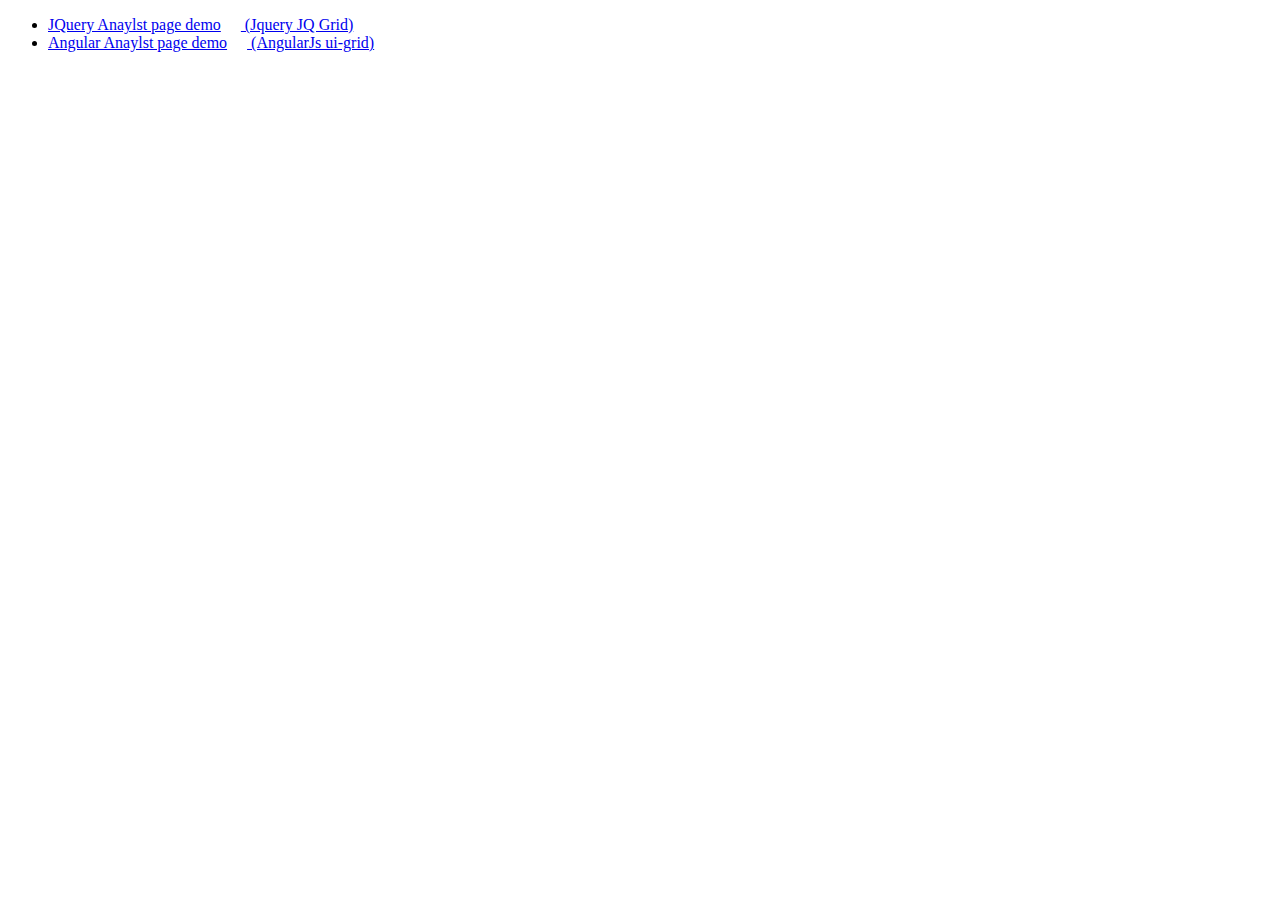
<file: index.html>
<!DOCTYPE html>
<html lang="en">
<head>

    <title>Demos page</title>
	
</head>
<body>

	<ul>
		<li><a href="jqGridEx/grid.html" >JQuery Anaylst page demo</a>&nbsp;&nbsp;&nbsp;&nbsp;&nbsp;<a href="http://www.guriddo.net/demo/guriddojs/"> (Jquery JQ Grid)</a></li>
		<li><a href="gridEx/index.html" >Angular Anaylst page demo</a>&nbsp;&nbsp;&nbsp;&nbsp;&nbsp;<a href="http://ui-grid.info/"> (AngularJs ui-grid)</a></li>
	</ul>
</body>
</html>
</file>
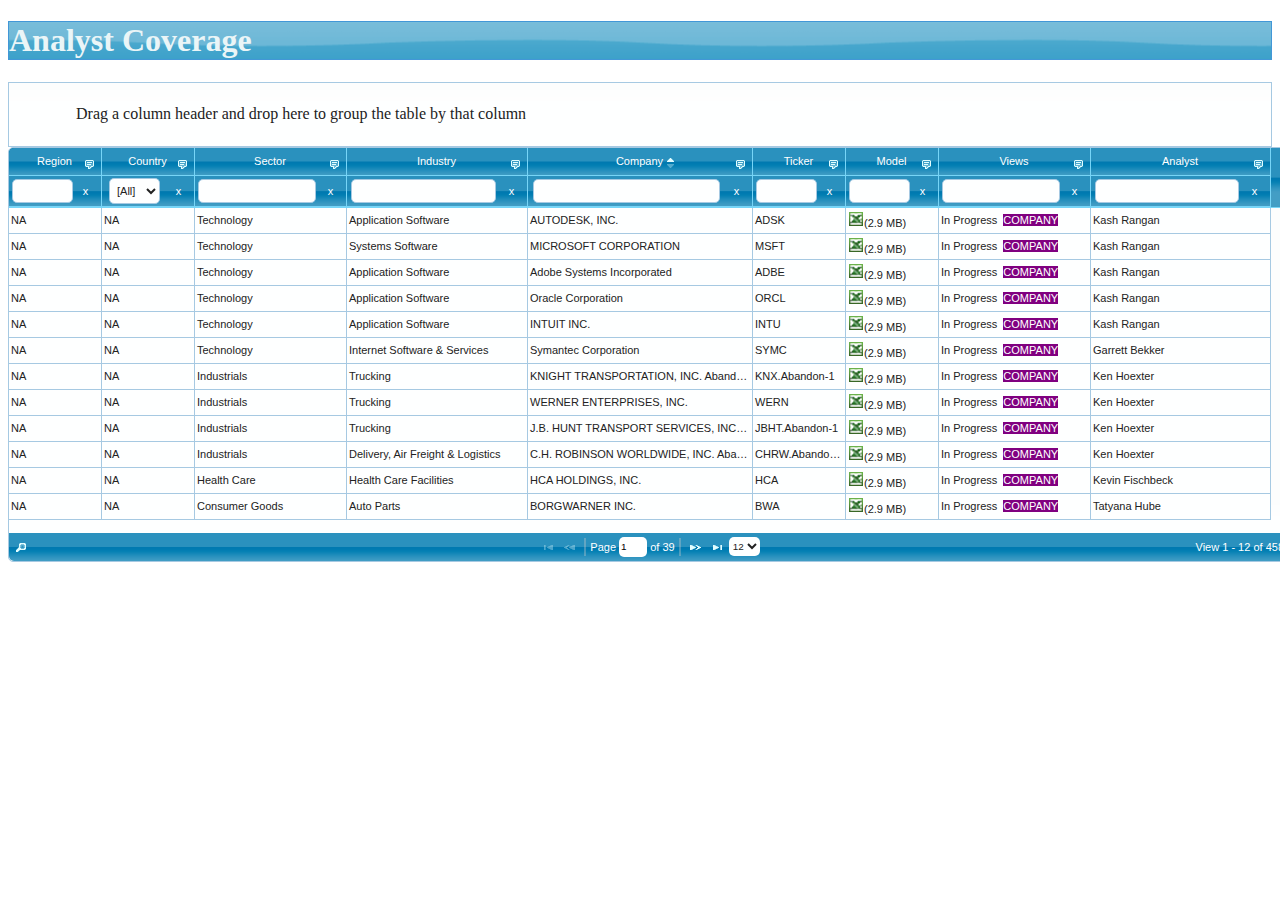
<file: grid.html>
<!DOCTYPE html>
<html lang="en">
<head>

    <script type="text/ecmascript" src="jqgrid/js/jquery.min.js"></script> 
	<script type="text/ecmascript" src="jqgrid/js/jquery-ui.min.js"></script> 
    <script type="text/ecmascript" src="jqgrid/js/trirand/jquery.jqGrid.min.js"></script>
    <script type="text/ecmascript" src="jqgrid/js/trirand/i18n/grid.locale-en.js"></script>

    <link rel="stylesheet" type="text/css" media="screen" href="jqgrid/css/jquery-ui.css" />
    <link rel="stylesheet" type="text/css" media="screen" href="jqgrid/css/trirand/ui.jqgrid.css" />

    <meta charset="utf-8" />
    <title>jqGrid Loading Data - Grouping By Multiple Columns With Header Summaries</title>
	
	<style>
		#groups li { 
			margin: 0 3px 3px 3px; 
			padding: 0.4em; 
			padding-left: 1.5em; 
			height: 18px
		}
		#groups li span { 
			position: absolute; 
			margin-left: -1.3em; 
		}
		
		/* set the size of the autocomplete search control*/
        .ui-menu-item {
            font-size: 11px;
        }

         .ui-autocomplete {
            font-size: 11px;
        }       
		.ui-jqgrid tr.ui-row-ltr td {
			text-overflow: ellipsis;
		}

	</style>
</head>
<body>

	<div id="groups">
		<h1 class="ui-widget-header">Analyst Coverage</h1>
		<div class="ui-widget-content">
			<ul style="list-style-type:none">
				<li class="placeholder">Drag a column header and drop here to group the table by that column</li>
			</ul>
		</div>
	</div>
    <table id="jqGrid"></table>
    <div id="jqGridPager"></div>

<script type="text/javascript"> 
var gridId = 'jqGrid';
$.jgrid.no_legacy_api = true;
$.jgrid.useJSON = true;

$(document).ready(function () {
	var filter;
	$("#" + gridId).jqGrid({
		url: 'data.json',
		mtype: "GET",
		datatype: "json",
		colNames:['Region','Country', 'Sector', 'Industry','Company','Ticker','Model','Views','Analyst'],
		colModel: [
			{ label: 'Region', 
				name: 'region', 
				key: true, 
				width: 60,
				coloptions : {sorting:true, columns: true, filtering: true, seraching:false, grouping:false, freeze : false},
				searchoptions : {
							searchOperMenu : false,
							sopt : ['cn','nc', 'bw','ew','eq', 'ne']
				}
			},
			{ label: 'Country', 
				name: 'country', 
				stype: "select", 
				width: 60 ,
				coloptions : {sorting:true, columns: true, filtering: true, seraching:false, grouping:false, freeze : false},
				searchoptions : {
							value: ":[All];USA:USA" ,
							searchOperMenu : false,
							sopt : ['eq', 'ne']
				}
			},
			{ label: 'Sector',
				name: 'sector', 
				width: 100,
				coloptions : {sorting:true, columns: true, filtering: true, seraching:false, grouping:false, freeze : false},
				searchoptions : {
							searchOperMenu : false,
							sopt : ['cn','nc', 'bw','ew','eq', 'ne']
				}
			},
			{ 
				label: 'Industry', 
				name: 'industry', 
				width: 120,
				coloptions : {sorting:true, columns: true, filtering: true, seraching:false, grouping:false, freeze : false},
				searchoptions : {
							searchOperMenu : false,
							sopt : ['cn','nc', 'bw','ew','eq', 'ne']
				}
			},
			{ label: 'Company', 
				name: 'company', 
				width: 150,
				coloptions : {sorting:true, columns: true, filtering: true, seraching:false, grouping:false, freeze : false},
				searchoptions : {
							searchOperMenu : false,
							sopt : ['cn','nc', 'bw','ew','eq', 'ne']
				} 				
			},
			{ 
				label: 'Ticker', 
				name: 'ticker', 
				width: 60,
				coloptions : {sorting:true, columns: true, filtering: true, seraching:false, grouping:false, freeze : false},
				searchoptions : {
							searchOperMenu : false,
							sopt : ['cn','nc', 'bw','ew','eq', 'ne']
				}
			},
			{ 
				label: 'Model', 
				name: 'model', 
				width: 60,
				coloptions : {sorting:true, columns: true, filtering: false, seraching:false, grouping:false, freeze : false},
				align: 'left',
				formatter: formatImage
			},
			{ 
				label: 'Views', 
				name: 'views', 
				width: 100,
				coloptions : {sorting:true, columns: true, filtering: true, seraching:false, grouping:false, freeze : false},
				searchoptions : {
							searchOperMenu : false,
							sopt : ['cn','nc', 'bw','ew', 'eq', 'ne']
				},
				formatter: formatViews
			},
			{ 
				label: 'Analyst', 
				name: 'analyst', 
				width: 120,
				coloptions : {sorting:true, columns: true, filtering: true, seraching:false, grouping:false, freeze : false},
				searchoptions : {
							searchOperMenu : false,
							sopt : ['cn','nc', 'bw','ew','eq', 'ne']
				}
			}
		],
		loadonce:true,
		viewrecords: true,
		rowList: [12,24,48,96],
		width: 1280,
		height: 325,
		rowNum: 12,
		sortname: 'company',
		pager: "#jqGridPager",
		grouping: true,
		colMenu : true
	});
	
	$('#jqGrid').jqGrid('filterToolbar',{
				stringResult: true,
				searchOnEnter: false,
				defaultSearch: "cn"
	});
			
	$('#jqGrid').jqGrid('navGrid',"#jqGridPager", {                
		search: true, // show search button on the toolbar
		add: false,
		edit: false,
		del: false,
		refresh: false
	});
	
	$('tr.ui-jqgrid-labels th div') .draggable({
		appendTo: 'body',
		helper: 'clone'
	});
});

 function formatImage(cellValue, options, rowObject) {
	var imageHtml = "<img src='jqgrid/css/images/excel.png' />" + cellValue;
	return imageHtml;
}


 function formatViews(cellValue, options, rowObject) {
	if(!cellValue) {
		return;
	}	
	
	var cellValArr = cellValue.split(" ");
	var cellHtml = "";
	$.each(cellValArr, function (indexdata, valuedata) {
		if(valuedata == 'COMPANY') {
			cellHtml += " <span onclick='alert(\"company clicked\")' style='background:purple;color:white'>COMPANY</span> ";
		}
		else if(valuedata == 'ANALYST') {
			cellHtml += " <span  onclick='alert(\"Analyst clicked\")' style='background:blue;color:white'>ANALYST</span> ";
		}
		else if(valuedata == 'PRIORITIZE') {
			cellHtml += " <span onclick='alert(\"Prioritize clicked\")' style='background:green;color:white'>PRIORITIZE</span> ";
		}
		else {
			cellHtml += valuedata + " ";
		}
	});
	return cellHtml;
}

$('#groups ul').droppable({
	activeClass: 'ui-state-default',
	hoverClass: 'ui-state-hover',
	accept: ':not(.ui-sortable-helper)',
	drop: function(event, ui) {
		var $this = $(this);
		$this.find('.placeholder').remove();
		var groupingColumn = $('<li></li>').attr('data-column', ui.draggable.attr('id').replace('jqgh_' + gridId + '_', ''));
		$('<span class="ui-icon ui-icon-close"></span>').click(function() {
			$(this).parent().remove();
			$('#' + gridId).jqGrid('groupingRemove');
			$('#' + gridId).jqGrid('groupingGroupBy', $('#groups ul li:not(.placeholder)').map(function(){ return $(this).attr('data-column'); }).get());
			if ($('#groups ul li:not(.placeholder)').length === 0) {
				$('<li class="placeholder">Drop headers here</li>').appendTo($this);
			}
		}).appendTo(groupingColumn);
		groupingColumn.append(ui.draggable.text());
		groupingColumn.appendTo($this);
		$('#' + gridId).jqGrid('groupingRemove');
		$('#' + gridId).jqGrid('groupingGroupBy', $('#groups ul li:not(.placeholder)').map(function(){ return $(this).attr('data-column'); }).get());
	}
}).sortable({
		items: 'li:not(.placeholder)',
		sort: function() {
			$( this ).removeClass('ui-state-default');
		},
		stop: function() {
			$('#' + gridId).jqGrid('groupingRemove');
			$('#' + gridId).jqGrid('groupingGroupBy', $('#groups ul li:not(.placeholder)').map(function(){ return $(this).attr('data-column'); }).get());
		}
});

</script>

    
</body>
</html>
</file>
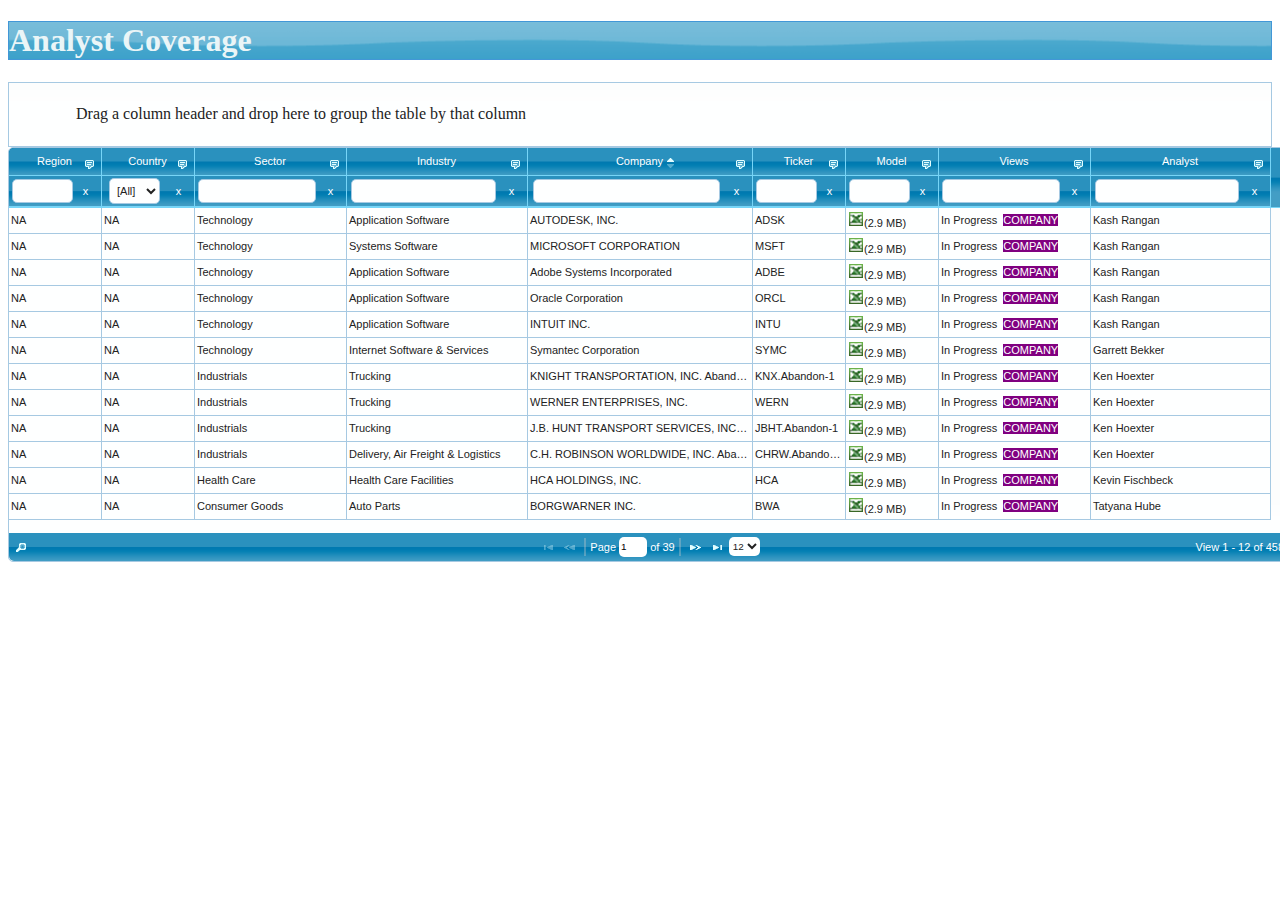
<file: jqgrid/grid.html>
<!DOCTYPE html>
<html lang="en">
<head>

    <script type="text/ecmascript" src="jqgrid/js/jquery.min.js"></script> 
	<script type="text/ecmascript" src="jqgrid/js/jquery-ui.min.js"></script> 
    <script type="text/ecmascript" src="jqgrid/js/trirand/jquery.jqGrid.min.js"></script>
    <script type="text/ecmascript" src="jqgrid/js/trirand/i18n/grid.locale-en.js"></script>

    <link rel="stylesheet" type="text/css" media="screen" href="jqgrid/css/jquery-ui.css" />
    <link rel="stylesheet" type="text/css" media="screen" href="jqgrid/css/trirand/ui.jqgrid.css" />

    <meta charset="utf-8" />
    <title>jqGrid Loading Data - Grouping By Multiple Columns With Header Summaries</title>
	
	<style>
		#groups li { 
			margin: 0 3px 3px 3px; 
			padding: 0.4em; 
			padding-left: 1.5em; 
			height: 18px
		}
		#groups li span { 
			position: absolute; 
			margin-left: -1.3em; 
		}
		
		/* set the size of the autocomplete search control*/
        .ui-menu-item {
            font-size: 11px;
        }

         .ui-autocomplete {
            font-size: 11px;
        }       
		.ui-jqgrid tr.ui-row-ltr td {
			text-overflow: ellipsis;
		}

	</style>
</head>
<body>

	<div id="groups">
		<h1 class="ui-widget-header">Analyst Coverage</h1>
		<div class="ui-widget-content">
			<ul style="list-style-type:none">
				<li class="placeholder">Drag a column header and drop here to group the table by that column</li>
			</ul>
		</div>
	</div>
    <table id="jqGrid"></table>
    <div id="jqGridPager"></div>

<script type="text/javascript"> 
var gridId = 'jqGrid';
$.jgrid.no_legacy_api = true;
$.jgrid.useJSON = true;

$(document).ready(function () {
	var filter;
	$("#" + gridId).jqGrid({
		url: '/jqGrid/data.json',
		mtype: "GET",
		datatype: "json",
		colNames:['Region','Country', 'Sector', 'Industry','Company','Ticker','Model','Views','Analyst'],
		colModel: [
			{ label: 'Region', 
				name: 'region', 
				key: true, 
				width: 60,
				coloptions : {sorting:true, columns: true, filtering: true, seraching:false, grouping:false, freeze : false},
				searchoptions : {
							searchOperMenu : false,
							sopt : ['cn','nc', 'bw','ew','eq', 'ne']
				}
			},
			{ label: 'Country', 
				name: 'country', 
				stype: "select", 
				width: 60 ,
				coloptions : {sorting:true, columns: true, filtering: true, seraching:false, grouping:false, freeze : false},
				searchoptions : {
							value: ":[All];USA:USA" ,
							searchOperMenu : false,
							sopt : ['eq', 'ne']
				}
			},
			{ label: 'Sector',
				name: 'sector', 
				width: 100,
				coloptions : {sorting:true, columns: true, filtering: true, seraching:false, grouping:false, freeze : false},
				searchoptions : {
							searchOperMenu : false,
							sopt : ['cn','nc', 'bw','ew','eq', 'ne']
				}
			},
			{ 
				label: 'Industry', 
				name: 'industry', 
				width: 120,
				coloptions : {sorting:true, columns: true, filtering: true, seraching:false, grouping:false, freeze : false},
				searchoptions : {
							searchOperMenu : false,
							sopt : ['cn','nc', 'bw','ew','eq', 'ne']
				}
			},
			{ label: 'Company', 
				name: 'company', 
				width: 150,
				coloptions : {sorting:true, columns: true, filtering: true, seraching:false, grouping:false, freeze : false},
				searchoptions : {
							searchOperMenu : false,
							sopt : ['cn','nc', 'bw','ew','eq', 'ne']
				} 				
			},
			{ 
				label: 'Ticker', 
				name: 'ticker', 
				width: 60,
				coloptions : {sorting:true, columns: true, filtering: true, seraching:false, grouping:false, freeze : false},
				searchoptions : {
							searchOperMenu : false,
							sopt : ['cn','nc', 'bw','ew','eq', 'ne']
				}
			},
			{ 
				label: 'Model', 
				name: 'model', 
				width: 60,
				coloptions : {sorting:true, columns: true, filtering: false, seraching:false, grouping:false, freeze : false},
				align: 'left',
				formatter: formatImage
			},
			{ 
				label: 'Views', 
				name: 'views', 
				width: 100,
				coloptions : {sorting:true, columns: true, filtering: true, seraching:false, grouping:false, freeze : false},
				searchoptions : {
							searchOperMenu : false,
							sopt : ['cn','nc', 'bw','ew', 'eq', 'ne']
				},
				formatter: formatViews
			},
			{ 
				label: 'Analyst', 
				name: 'analyst', 
				width: 120,
				coloptions : {sorting:true, columns: true, filtering: true, seraching:false, grouping:false, freeze : false},
				searchoptions : {
							searchOperMenu : false,
							sopt : ['cn','nc', 'bw','ew','eq', 'ne']
				}
			}
		],
		loadonce:true,
		viewrecords: true,
		rowList: [12,24,48,96],
		width: 1280,
		height: 325,
		rowNum: 12,
		sortname: 'company',
		pager: "#jqGridPager",
		grouping: true,
		colMenu : true
	});
	
	$('#jqGrid').jqGrid('filterToolbar',{
				stringResult: true,
				searchOnEnter: false,
				defaultSearch: "cn"
	});
			
	$('#jqGrid').jqGrid('navGrid',"#jqGridPager", {                
		search: true, // show search button on the toolbar
		add: false,
		edit: false,
		del: false,
		refresh: false
	});
	
	$('tr.ui-jqgrid-labels th div') .draggable({
		appendTo: 'body',
		helper: 'clone'
	});
});

 function formatImage(cellValue, options, rowObject) {
	var imageHtml = "<img src='jqgrid/css/images/excel.png' />" + cellValue;
	return imageHtml;
}


 function formatViews(cellValue, options, rowObject) {
	if(!cellValue) {
		return;
	}	
	
	var cellValArr = cellValue.split(" ");
	var cellHtml = "";
	$.each(cellValArr, function (indexdata, valuedata) {
		if(valuedata == 'COMPANY') {
			cellHtml += " <span onclick='alert(\"company clicked\")' style='background:purple;color:white'>COMPANY</span> ";
		}
		else if(valuedata == 'ANALYST') {
			cellHtml += " <span  onclick='alert(\"Analyst clicked\")' style='background:blue;color:white'>ANALYST</span> ";
		}
		else if(valuedata == 'PRIORITIZE') {
			cellHtml += " <span onclick='alert(\"Prioritize clicked\")' style='background:green;color:white'>PRIORITIZE</span> ";
		}
		else {
			cellHtml += valuedata + " ";
		}
	});
	return cellHtml;
}

$('#groups ul').droppable({
	activeClass: 'ui-state-default',
	hoverClass: 'ui-state-hover',
	accept: ':not(.ui-sortable-helper)',
	drop: function(event, ui) {
		var $this = $(this);
		$this.find('.placeholder').remove();
		var groupingColumn = $('<li></li>').attr('data-column', ui.draggable.attr('id').replace('jqgh_' + gridId + '_', ''));
		$('<span class="ui-icon ui-icon-close"></span>').click(function() {
			$(this).parent().remove();
			$('#' + gridId).jqGrid('groupingRemove');
			$('#' + gridId).jqGrid('groupingGroupBy', $('#groups ul li:not(.placeholder)').map(function(){ return $(this).attr('data-column'); }).get());
			if ($('#groups ul li:not(.placeholder)').length === 0) {
				$('<li class="placeholder">Drop headers here</li>').appendTo($this);
			}
		}).appendTo(groupingColumn);
		groupingColumn.append(ui.draggable.text());
		groupingColumn.appendTo($this);
		$('#' + gridId).jqGrid('groupingRemove');
		$('#' + gridId).jqGrid('groupingGroupBy', $('#groups ul li:not(.placeholder)').map(function(){ return $(this).attr('data-column'); }).get());
	}
}).sortable({
		items: 'li:not(.placeholder)',
		sort: function() {
			$( this ).removeClass('ui-state-default');
		},
		stop: function() {
			$('#' + gridId).jqGrid('groupingRemove');
			$('#' + gridId).jqGrid('groupingGroupBy', $('#groups ul li:not(.placeholder)').map(function(){ return $(this).attr('data-column'); }).get());
		}
});

</script>

    
</body>
</html>
</file>
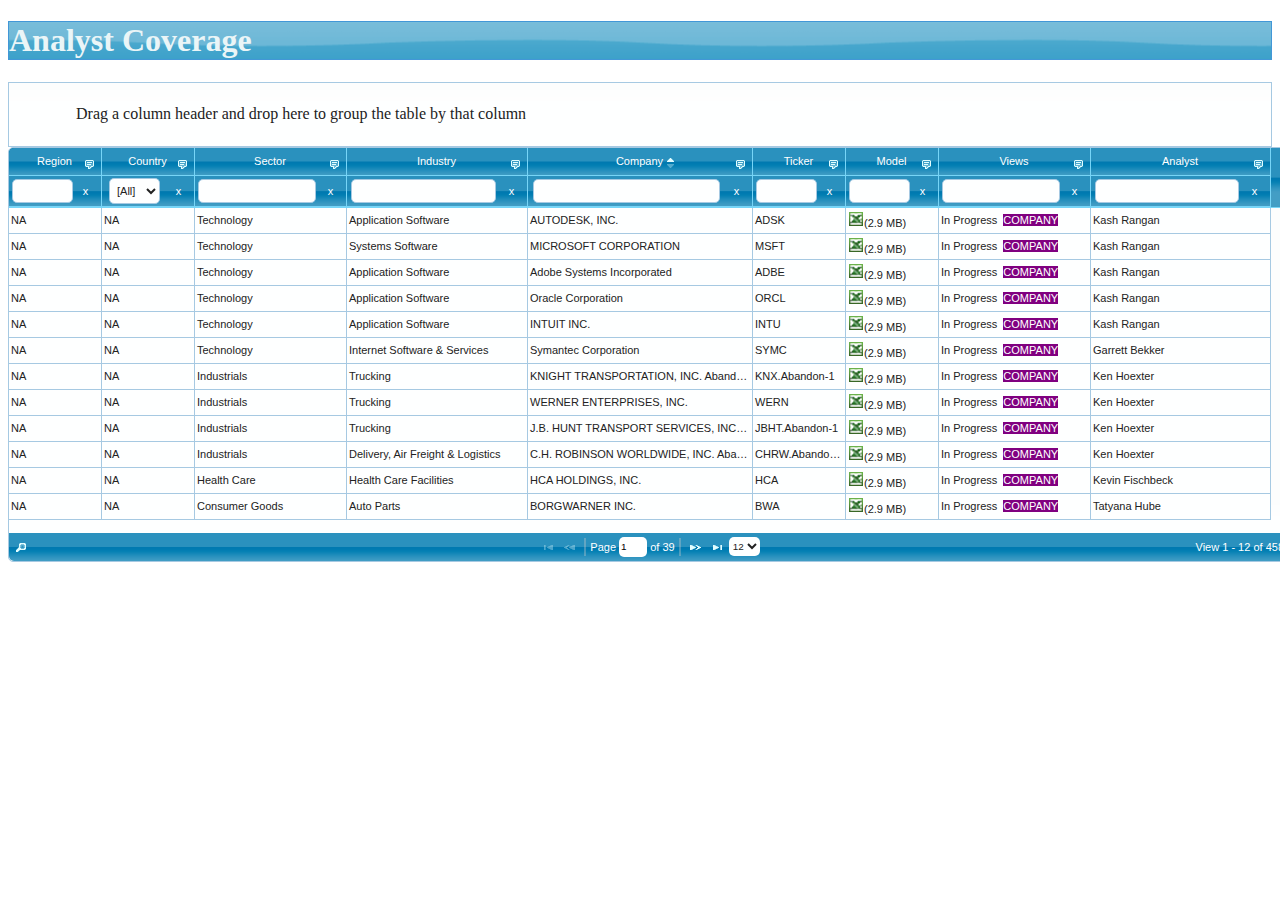
<file: jqGridEx/grid.html>
<!DOCTYPE html>
<html lang="en">
<head>

    <script type="text/ecmascript" src="jqgrid/js/jquery.min.js"></script> 
	<script type="text/ecmascript" src="jqgrid/js/jquery-ui.min.js"></script> 
    <script type="text/ecmascript" src="jqgrid/js/trirand/jquery.jqGrid.min.js"></script>
    <script type="text/ecmascript" src="jqgrid/js/trirand/i18n/grid.locale-en.js"></script>

    <link rel="stylesheet" type="text/css" media="screen" href="jqgrid/css/jquery-ui.css" />
    <link rel="stylesheet" type="text/css" media="screen" href="jqgrid/css/trirand/ui.jqgrid.css" />

    <meta charset="utf-8" />
    <title>jqGrid Loading Data - Grouping By Multiple Columns With Header Summaries</title>
	
	<style>
		#groups li { 
			margin: 0 3px 3px 3px; 
			padding: 0.4em; 
			padding-left: 1.5em; 
			height: 18px
		}
		#groups li span { 
			position: absolute; 
			margin-left: -1.3em; 
		}
		
		/* set the size of the autocomplete search control*/
        .ui-menu-item {
            font-size: 11px;
        }

         .ui-autocomplete {
            font-size: 11px;
        }       
		.ui-jqgrid tr.ui-row-ltr td {
			text-overflow: ellipsis;
		}

	</style>
</head>
<body>

	<div id="groups">
		<h1 class="ui-widget-header">Analyst Coverage</h1>
		<div class="ui-widget-content">
			<ul style="list-style-type:none">
				<li class="placeholder">Drag a column header and drop here to group the table by that column</li>
			</ul>
		</div>
	</div>
    <table id="jqGrid"></table>
    <div id="jqGridPager"></div>

<script type="text/javascript"> 
var gridId = 'jqGrid';
$.jgrid.no_legacy_api = true;
$.jgrid.useJSON = true;

$(document).ready(function () {
	var filter;
	$("#" + gridId).jqGrid({
		url: '/jqGridEx/data.json',
		mtype: "GET",
		datatype: "json",
		colNames:['Region','Country', 'Sector', 'Industry','Company','Ticker','Model','Views','Analyst'],
		colModel: [
			{ label: 'Region', 
				name: 'region', 
				key: true, 
				width: 60,
				coloptions : {sorting:true, columns: true, filtering: true, seraching:false, grouping:false, freeze : false},
				searchoptions : {
							searchOperMenu : false,
							sopt : ['cn','nc', 'bw','ew','eq', 'ne']
				}
			},
			{ label: 'Country', 
				name: 'country', 
				stype: "select", 
				width: 60 ,
				coloptions : {sorting:true, columns: true, filtering: true, seraching:false, grouping:false, freeze : false},
				searchoptions : {
							value: ":[All];USA:USA" ,
							searchOperMenu : false,
							sopt : ['eq', 'ne']
				}
			},
			{ label: 'Sector',
				name: 'sector', 
				width: 100,
				coloptions : {sorting:true, columns: true, filtering: true, seraching:false, grouping:false, freeze : false},
				searchoptions : {
							searchOperMenu : false,
							sopt : ['cn','nc', 'bw','ew','eq', 'ne']
				}
			},
			{ 
				label: 'Industry', 
				name: 'industry', 
				width: 120,
				coloptions : {sorting:true, columns: true, filtering: true, seraching:false, grouping:false, freeze : false},
				searchoptions : {
							searchOperMenu : false,
							sopt : ['cn','nc', 'bw','ew','eq', 'ne']
				}
			},
			{ label: 'Company', 
				name: 'company', 
				width: 150,
				coloptions : {sorting:true, columns: true, filtering: true, seraching:false, grouping:false, freeze : false},
				searchoptions : {
							searchOperMenu : false,
							sopt : ['cn','nc', 'bw','ew','eq', 'ne']
				} 				
			},
			{ 
				label: 'Ticker', 
				name: 'ticker', 
				width: 60,
				coloptions : {sorting:true, columns: true, filtering: true, seraching:false, grouping:false, freeze : false},
				searchoptions : {
							searchOperMenu : false,
							sopt : ['cn','nc', 'bw','ew','eq', 'ne']
				}
			},
			{ 
				label: 'Model', 
				name: 'model', 
				width: 60,
				coloptions : {sorting:true, columns: true, filtering: false, seraching:false, grouping:false, freeze : false},
				align: 'left',
				formatter: formatImage
			},
			{ 
				label: 'Views', 
				name: 'views', 
				width: 100,
				coloptions : {sorting:true, columns: true, filtering: true, seraching:false, grouping:false, freeze : false},
				searchoptions : {
							searchOperMenu : false,
							sopt : ['cn','nc', 'bw','ew', 'eq', 'ne']
				},
				formatter: formatViews
			},
			{ 
				label: 'Analyst', 
				name: 'analyst', 
				width: 120,
				coloptions : {sorting:true, columns: true, filtering: true, seraching:false, grouping:false, freeze : false},
				searchoptions : {
							searchOperMenu : false,
							sopt : ['cn','nc', 'bw','ew','eq', 'ne']
				}
			}
		],
		loadonce:true,
		viewrecords: true,
		rowList: [12,24,48,96],
		width: 1280,
		height: 325,
		rowNum: 12,
		sortname: 'company',
		pager: "#jqGridPager",
		grouping: true,
		colMenu : true
	});
	
	$('#jqGrid').jqGrid('filterToolbar',{
				stringResult: true,
				searchOnEnter: false,
				defaultSearch: "cn"
	});
			
	$('#jqGrid').jqGrid('navGrid',"#jqGridPager", {                
		search: true, // show search button on the toolbar
		add: false,
		edit: false,
		del: false,
		refresh: false
	});
	
	$('tr.ui-jqgrid-labels th div') .draggable({
		appendTo: 'body',
		helper: 'clone'
	});
});

 function formatImage(cellValue, options, rowObject) {
	var imageHtml = "<img src='jqgrid/css/images/excel.png' />" + cellValue;
	return imageHtml;
}


 function formatViews(cellValue, options, rowObject) {
	if(!cellValue) {
		return;
	}	
	
	var cellValArr = cellValue.split(" ");
	var cellHtml = "";
	$.each(cellValArr, function (indexdata, valuedata) {
		if(valuedata == 'COMPANY') {
			cellHtml += " <span onclick='alert(\"company clicked\")' style='background:purple;color:white'>COMPANY</span> ";
		}
		else if(valuedata == 'ANALYST') {
			cellHtml += " <span  onclick='alert(\"Analyst clicked\")' style='background:blue;color:white'>ANALYST</span> ";
		}
		else if(valuedata == 'PRIORITIZE') {
			cellHtml += " <span onclick='alert(\"Prioritize clicked\")' style='background:green;color:white'>PRIORITIZE</span> ";
		}
		else {
			cellHtml += valuedata + " ";
		}
	});
	return cellHtml;
}

$('#groups ul').droppable({
	activeClass: 'ui-state-default',
	hoverClass: 'ui-state-hover',
	accept: ':not(.ui-sortable-helper)',
	drop: function(event, ui) {
		var $this = $(this);
		$this.find('.placeholder').remove();
		var groupingColumn = $('<li></li>').attr('data-column', ui.draggable.attr('id').replace('jqgh_' + gridId + '_', ''));
		$('<span class="ui-icon ui-icon-close"></span>').click(function() {
			$(this).parent().remove();
			$('#' + gridId).jqGrid('groupingRemove');
			$('#' + gridId).jqGrid('groupingGroupBy', $('#groups ul li:not(.placeholder)').map(function(){ return $(this).attr('data-column'); }).get());
			if ($('#groups ul li:not(.placeholder)').length === 0) {
				$('<li class="placeholder">Drop headers here</li>').appendTo($this);
			}
		}).appendTo(groupingColumn);
		groupingColumn.append(ui.draggable.text());
		groupingColumn.appendTo($this);
		$('#' + gridId).jqGrid('groupingRemove');
		$('#' + gridId).jqGrid('groupingGroupBy', $('#groups ul li:not(.placeholder)').map(function(){ return $(this).attr('data-column'); }).get());
	}
}).sortable({
		items: 'li:not(.placeholder)',
		sort: function() {
			$( this ).removeClass('ui-state-default');
		},
		stop: function() {
			$('#' + gridId).jqGrid('groupingRemove');
			$('#' + gridId).jqGrid('groupingGroupBy', $('#groups ul li:not(.placeholder)').map(function(){ return $(this).attr('data-column'); }).get());
		}
});

</script>

    
</body>
</html>
</file>
<file: jqgrid/css/trirand/ui.jqgrid.css>
/*Grid*/
.ui-jqgrid {
	position: relative;
	-moz-box-sizing: content-box; 
	-webkit-box-sizing: content-box; 
	box-sizing: content-box;
}
.ui-jqgrid .ui-jqgrid-view {position: relative;left:0; top: 0; padding: 0; font-size:11px; z-index:100;}
.ui-jqgrid .ui-common-table {border-width: 0px; border-style: none; border-spacing: 0px; padding: 0;}
/* caption*/
.ui-jqgrid .ui-jqgrid-titlebar {height:19px; padding: .3em .2em .2em .3em; position: relative; font-size: 12px; border-left: 0 none;border-right: 0 none; border-top: 0 none;}
.ui-jqgrid .ui-jqgrid-caption {text-align: left;}
.ui-jqgrid .ui-jqgrid-title { margin: .1em 0 .2em; }
.ui-jqgrid .ui-jqgrid-titlebar-close { position: absolute;top: 50%; width: 19px; margin: -10px 0 0 0; padding: 1px; height:18px; cursor:pointer;}
.ui-jqgrid .ui-jqgrid-titlebar-close span { display: block; margin: 1px; }
.ui-jqgrid .ui-jqgrid-titlebar-close:hover { padding: 0; }
/* header*/
.ui-jqgrid .ui-jqgrid-hdiv {position: relative; margin: 0;padding: 0; overflow: hidden; border-left: 0 none !important; border-top : 0 none !important; border-right : 0 none !important;}
.ui-jqgrid .ui-jqgrid-hbox {float: left; padding-right: 20px;}
.ui-jqgrid .ui-jqgrid-htable {table-layout:fixed;margin:0;border-collapse: separate;}
.ui-jqgrid .ui-jqgrid-htable th { height: 27px; padding: 0 2px 0 2px;}
.ui-jqgrid .ui-jqgrid-htable th div {overflow: hidden; position:relative;margin: .1em 0em .1em 0em;}
.ui-th-column, .ui-jqgrid .ui-jqgrid-htable th.ui-th-column {overflow: hidden;white-space: nowrap;text-align:center;border-top : 0 none;border-bottom : 0 none;}
.ui-th-column-header, .ui-jqgrid .ui-jqgrid-htable th.ui-th-column-header {overflow: hidden;white-space: nowrap;text-align:center;border-top : 0 none; height: 26px;}
.ui-th-ltr, .ui-jqgrid .ui-jqgrid-htable th.ui-th-ltr {border-left : 0 none;}
.ui-th-rtl, .ui-jqgrid .ui-jqgrid-htable th.ui-th-rtl {border-right : 0 none;}
.ui-first-th-ltr {border-right: 1px solid; }
.ui-first-th-rtl {border-left: 1px solid; }
.ui-jqgrid .ui-th-div-ie {white-space: nowrap; zoom :1; height:17px;}
.ui-jqgrid .ui-jqgrid-resize {height:20px !important;position: relative; cursor :e-resize;display: inline;overflow: hidden;}
.ui-jqgrid .ui-grid-ico-sort {overflow:hidden;position:absolute;display:inline; cursor: pointer !important;}
.ui-jqgrid .ui-icon-asc {margin-top:-3px; height:12px;}
.ui-jqgrid .ui-icon-desc {margin-top:3px;margin-left:-1px;height:12px;}
.ui-jqgrid .ui-i-asc {margin-top:0;height:18px;}
.ui-jqgrid .ui-i-desc {margin-top:0;margin-left:12px;height:18px;}
.ui-jqgrid .ui-single-sort-asc {margin-top:0;height:18px;}
.ui-jqgrid .ui-single-sort-desc {margin-top:-1px;height:18px;}
.ui-jqgrid .ui-jqgrid-sortable {cursor:pointer;height:14px}
.ui-jqgrid tr.ui-search-toolbar th { }
.ui-jqgrid .ui-search-table td.ui-search-clear { width:25px;}
.ui-jqgrid tr.ui-search-toolbar td > input { padding-right: 0px; width: 95%;}
.ui-jqgrid tr.ui-search-toolbar select {}
/* body */ 
.ui-jqgrid .ui-jqgrid-bdiv {position: relative; margin: 0; padding:0; overflow: auto; text-align:left;z-index: 101;}
.ui-jqgrid .ui-jqgrid-btable {table-layout:fixed; margin:0; outline-style: none; border-collapse: separate;}
.ui-jqgrid tr.jqgrow { outline-style: none; }
.ui-jqgrid tr.jqgroup { outline-style: none; }
.ui-jqgrid tr.jqgrow td {font-weight: normal; overflow: hidden; white-space: pre; height: 23px;padding: 1px 2px 1px 2px;border-bottom-width: 1px; border-bottom-color: inherit; border-bottom-style: solid;}
.ui-jqgrid tr.jqgfirstrow td {padding: 0 2px 0 2px;border-right-width: 1px; border-right-style: solid; height:auto;}
.ui-jqgrid tr.jqgroup td {font-weight: normal; overflow: hidden; white-space: pre; height: 22px;padding: 0 2px 0 2px;border-bottom-width: 1px; border-bottom-color: inherit; border-bottom-style: solid;}
.ui-jqgrid tr.jqfoot td {font-weight: bold; overflow: hidden; white-space: pre; height: 22px;padding: 0 2px 0 2px;border-bottom-width: 1px; border-bottom-color: inherit; border-bottom-style: solid;}
.ui-jqgrid tr.ui-row-ltr td {text-align:left;border-right-width: 1px; border-right-color: inherit; border-right-style: solid;}
.ui-jqgrid tr.ui-row-rtl td {text-align:right;border-left-width: 1px; border-left-color: inherit; border-left-style: solid;}
.ui-jqgrid td.jqgrid-rownum { padding: 0 2px 0 2px; margin: 0; border: 0 none;}
.ui-jqgrid .ui-jqgrid-resize-mark { width:2px; left:0; background-color:#777; cursor: e-resize; cursor: col-resize; position:absolute; top:0; height:100px; overflow:hidden; display:none; border:0 none; z-index: 99999;}
/* footer */
.ui-jqgrid .ui-jqgrid-sdiv {position: relative; margin: 0;padding: 0; overflow: hidden; border-left: 0 none !important; border-top : 0 none !important; border-right : 0 none !important;}
.ui-jqgrid .ui-jqgrid-ftable {table-layout:fixed; margin-bottom:0;border-collapse: separate;}
.ui-jqgrid tr.footrow td {font-weight: bold; overflow: hidden; white-space:nowrap; height: 20px;padding: 0 2px 0 2px;border-top-width: 1px; border-top-color: inherit; border-top-style: solid;border-bottom-width: 1px; border-bottom-color: inherit; border-bottom-style: solid;}
.ui-jqgrid tr.footrow-ltr td {text-align:left;border-right-width: 1px; border-right-color: inherit; border-right-style: solid;}
.ui-jqgrid tr.footrow-rtl td {text-align:right;border-left-width: 1px; border-left-color: inherit; border-left-style: solid;}
/* Pager*/
.ui-jqgrid .ui-jqgrid-pager { border-left: 0 none !important;border-right: 0 none !important; border-bottom: 0 none !important; border-top: 0 none; margin: 0 !important; padding: 0 !important; position: relative; height: auto; min-height: 28px; white-space: nowrap;overflow: hidden;font-size:11px; z-index:101}
.ui-jqgrid .ui-jqgrid-toppager .ui-pager-control, .ui-jqgrid .ui-jqgrid-pager .ui-pager-control {position: relative;border-left: 0;border-bottom: 0;border-top: 0; height: 28px;}
.ui-jqgrid .ui-pg-table {position: relative; padding: 1px 0; width:auto; margin: 0;}
.ui-jqgrid .ui-pg-table td {font-weight:normal; vertical-align:middle; padding:0px 1px;}
.ui-jqgrid .ui-pg-button  { height:auto}
.ui-jqgrid .ui-pg-button span { display: block; margin: 2px; float:left;}
.ui-jqgrid .ui-pg-button:hover { padding: 0;}
.ui-jqgrid .ui-state-disabled:hover {padding:0px;}
.ui-jqgrid .ui-pg-input,.ui-jqgrid .ui-jqgrid-toppager .ui-pg-input { height:14px;width: auto;font-size:.9em; margin:0;line-height: inherit;border: none; padding: 3px 2px}
.ui-jqgrid .ui-pg-selbox, .ui-jqgrid .ui-jqgrid-toppager .ui-pg-selbox {font-size:.9em; line-height:inherit; display:block; height:19px; margin: 0; padding: 3px 0px; border:none;}
.ui-jqgrid .ui-separator {height: 18px; border-left: 2px solid #ccc ;}
.ui-separator-li {height: 2px; border : none;border-top: 2px solid #ccc ; margin: 0; padding: 0; width:100%}
.ui-jqgrid  .dropdownmenu {
	padding: 3px 0 3px 0;
	margin-left: 4px;
}
.ui-jqgrid .ui-jqgrid-pager .ui-pg-div,
.ui-jqgrid .ui-jqgrid-toppager .ui-pg-div
{padding:1px 0;float:left;position:relative; line-height: 20px;}
.ui-jqgrid .ui-jqgrid-pager .ui-pg-button,
.ui-jqgrid .ui-jqgrid-toppager .ui-pg-button
{ cursor:pointer; }
.ui-jqgrid .ui-jqgrid-pager .ui-pg-div  span.ui-icon,
.ui-jqgrid .ui-jqgrid-toppager .ui-pg-div  span.ui-icon
{float:left;margin: 2px; width:18px;}
.ui-jqgrid td input, .ui-jqgrid td select, .ui-jqgrid td textarea { margin: 0; padding-top:5px;padding-bottom: 5px;}
.ui-jqgrid td textarea {width:auto;height:auto;}
.ui-jqgrid .ui-jqgrid-toppager {border-left: 0 none !important;border-right: 0 none !important; border-top: 0 none !important; margin: 0 !important; padding: 0 !important; position: relative;white-space: nowrap;overflow: hidden;}
.ui-jqgrid .ui-jqgrid-pager .ui-pager-table {
	width:100%;
	table-layout:fixed;
	height:100%;
}
.ui-jqgrid .ui-jqgrid-pager .ui-paging-info { 
	font-weight: normal;
	height:auto; 
	margin-top:3px;
	margin-right:4px;
	display: inline;
}
.ui-jqgrid .ui-jqgrid-pager .ui-paging-pager {
	table-layout:auto;
	height:100%;
}
.ui-jqgrid .ui-jqgrid-pager .navtable {
	float:left;
	table-layout:auto;
	height:100%;
}

/*.ui-jqgrid .ui-jqgrid-toppager .ui-pg-div {padding:1px 0;float:left;position:relative; line-height: 20px; margin-right:3px;}
.ui-jqgrid .ui-jqgrid-toppager .ui-pg-button { cursor:pointer; }
.ui-jqgrid .ui-jqgrid-toppager .ui-pg-div  span.ui-icon {float:left;margin: 2px; width:18px;}
*/

/*subgrid*/
.ui-jqgrid .ui-jqgrid-btable .ui-sgcollapsed span {display: block;}
.ui-jqgrid .ui-subgrid {margin:0;padding:0; width:100%;}
.ui-jqgrid .ui-subgrid table {table-layout: fixed;}
.ui-jqgrid .ui-subgrid tr.ui-subtblcell td {height:18px;border-right-width: 1px; border-right-color: inherit; border-right-style: solid;border-bottom-width: 1px; border-bottom-color: inherit; border-bottom-style: solid;}
.ui-jqgrid .ui-subgrid td.subgrid-data {border-top:  0 none !important; border-left: 0 none !important;}
.ui-jqgrid .ui-subgrid td.subgrid-cell {border-width: 0 1px 1px 0;}
.ui-jqgrid .ui-th-subgrid {height:20px;}
/* loading */
.ui-jqgrid .loading {position: absolute; top: 45%;left: 45%;width: auto;z-index:101;padding: 6px; margin: 5px;text-align: center;font-weight: bold;display: none;border-width: 2px !important; font-size:11px;}
.ui-jqgrid .jqgrid-overlay {display:none;z-index:100;}
/* IE * html .jqgrid-overlay {width: expression(this.parentNode.offsetWidth+'px');height: expression(this.parentNode.offsetHeight+'px');} */
* .jqgrid-overlay iframe {position:absolute;top:0;left:0;z-index:-1;}
/* IE width: expression(this.parentNode.offsetWidth+'px');height: expression(this.parentNode.offsetHeight+'px');}*/
/* end loading div */
/* toolbar */
.ui-jqgrid .ui-userdata {border-left: 0 none;    border-right: 0 none;	height : 27px;overflow: hidden;	}
/*Modal Window */
.ui-jqdialog { font-size:11px !important; }
.ui-jqdialog { display: none; width: 300px; position: absolute; padding: .2em; font-size:11px; overflow:visible;}
.ui-jqdialog .ui-jqdialog-titlebar { padding: .3em .2em; position: relative; height:20px;}
.ui-jqdialog .ui-jqdialog-title { margin: .3em .2em .2em .2em;} 
.ui-jqdialog .ui-jqdialog-titlebar-close { position: absolute;  top: 50%; width: 19px; margin: -12px 0 0 0; padding: 1px; height: 18px; cursor:pointer;}

.ui-jqdialog .ui-jqdialog-titlebar-close span { display: block; margin: 1px; }
.ui-jqdialog .ui-jqdialog-titlebar-close:hover, .ui-jqdialog .ui-jqdialog-titlebar-close:focus { padding: 0; }
.ui-jqdialog-content, .ui-jqdialog .ui-jqdialog-content { border: 0; padding: .3em .2em; background: none; height:auto;}
.ui-jqdialog .ui-jqconfirm {padding: .4em 1em; border-width:3px;position:absolute;bottom:10px;right:10px;overflow:visible;display:none;height:80px;width:220px;text-align:center;}
.ui-jqdialog>.ui-resizable-se { bottom: -3px; right: -3px}
.ui-jqgrid>.ui-resizable-se { bottom: -3px; right: -3px }
/* end Modal window*/
/* Form edit */
.ui-jqdialog-content .FormGrid {margin: 0; overflow:auto;position:relative;}
.ui-jqdialog-content .EditTable { width: 100%; margin-bottom:0;}
.ui-jqdialog-content .DelTable { width: 100%; margin-bottom:0;}
.EditTable td input, .EditTable td select, .EditTable td textarea {margin: 0;}
.EditTable td textarea { width:auto; height:auto;}
.ui-jqdialog-content td.EditButton {text-align: right;border-top: 0 none;border-left: 0 none;border-right: 0 none; padding-bottom:5px; padding-top:5px;}
.ui-jqdialog-content td.navButton {text-align: center; border-left: 0 none;border-top: 0 none;border-right: 0 none; padding-bottom:5px; padding-top:5px;}
.ui-jqdialog-content input.FormElement {padding: .5em .3em; margin-bottom: 3px}
.ui-jqdialog-content select.FormElement {padding:.3em; margin-bottom: 3px;}
.ui-jqdialog-content .data-line {padding-top:.1em;border: 0 none;}

.ui-jqdialog-content .CaptionTD {vertical-align: middle;border: 0 none; padding: 2px;white-space: nowrap;}
.ui-jqdialog-content .DataTD {padding: 2px; border: 0 none; vertical-align: top;}
.ui-jqdialog-content .form-view-data {white-space:pre}
.fm-button { height: 18px; display: inline-block; margin:2px 4px 0 0; padding: .6em .5em .2em .5em; text-decoration:none !important; cursor:pointer; position: relative; text-align: center; zoom: 1; }
.fm-button-icon-left { padding-left: 1.9em; }
.fm-button-icon-right { padding-right: 1.9em; }
.fm-button-icon-left .ui-icon { right: auto; left: .2em; margin-left: 0; position: absolute; top: 50%; margin-top: -8px; }
.fm-button-icon-right .ui-icon { left: auto; right: .2em; margin-left: 0; position: absolute; top: 50%; margin-top: -8px;}
#nData, #pData { float: left; margin:3px;padding: 0; width: 15px; }
.ViewTable {
	border-width: 0; 
	border-style: none; 
	border-spacing: 1px;
	padding: 4px;
	table-layout: fixed;
}
.ViewTable .CaptionTD, .ViewTable .DataTD {padding : 4px;} 
/* End Eorm edit */
/*cell edit*/
.ui-jqgrid .edit-cell {
	padding: 4px 0px 4px 4px;
}
.ui-jqgrid .selected-row, div.ui-jqgrid .selected-row td {font-style : normal;border-left: 0 none;}
/* inline edit actions button*/
.ui-inline-del.ui-state-hover span, .ui-inline-edit.ui-state-hover span,
.ui-inline-save.ui-state-hover span, .ui-inline-cancel.ui-state-hover span {
    margin: -1px;
}
.ui-inline-del, .ui-inline-cancel {
    margin-left: 8px;
}

.ui-jqgrid .inline-edit-cell {
	padding: 4px 0px 4px 4px;
}
/* Tree Grid */
.ui-jqgrid .tree-wrap {float: left; position: relative;height: 18px;white-space: nowrap;overflow: hidden;}
.ui-jqgrid .tree-minus {position: absolute; height: 18px; width: 18px; overflow: hidden;}
.ui-jqgrid .tree-plus {position: absolute;	height: 18px; width: 18px;	overflow: hidden;}
.ui-jqgrid .tree-leaf {position: absolute;	height: 18px; width: 18px;overflow: hidden;}
.ui-jqgrid .treeclick {cursor: pointer;}
/* moda dialog */
* iframe.jqm {position:absolute;top:0;left:0;z-index:-1;}
/*	 width: expression(this.parentNode.offsetWidth+'px');height: expression(this.parentNode.offsetHeight+'px');}*/
.ui-jqgrid-dnd tr td {border-right-width: 1px; border-right-color: inherit; border-right-style: solid; height:20px}
/* RTL Support */
.ui-jqgrid .ui-jqgrid-caption-rtl {text-align: right;}
.ui-jqgrid .ui-jqgrid-hbox-rtl {float: right; padding-left: 20px;}
.ui-jqgrid .ui-jqgrid-resize-ltr {float: right;margin: -2px -2px -2px 0;}
.ui-jqgrid .ui-jqgrid-resize-rtl {float: left;margin: -2px 0 -1px -3px;}
.ui-jqgrid .ui-sort-rtl {left:0;}
.ui-jqgrid .tree-wrap-ltr {float: left;}
.ui-jqgrid .tree-wrap-rtl {float: right;}
.ui-jqgrid .ui-ellipsis {-moz-text-overflow:ellipsis;text-overflow:ellipsis;}

/* Toolbar Search Menu , Nav menu*/
.ui-search-menu, 
.ui-nav-menu {
	position: absolute; 
	padding: 2px 5px; 
	z-index:99999;
	-webkit-box-shadow: 7px 7px 5px 0px rgba(50, 50, 50, 0.75);
	-moz-box-shadow:    7px 7px 5px 0px rgba(50, 50, 50, 0.75);
	box-shadow:         7px 7px 5px 0px rgba(50, 50, 50, 0.75);
}
.ui-search-menu.ui-menu .ui-menu-item,
.ui-nav-menu.ui-menu .ui-menu-item
{ 
	list-style-image: none; 
	padding-right: 0; 
	padding-left: 0; 
}
.ui-search-menu.ui-menu .ui-menu-item a, 
.ui-nav-menu.ui-menu .ui-menu-item a 
{ 
	display: block; 
}
.ui-search-menu.ui-menu .ui-menu-item a.g-menu-item:hover,
.ui-nav-menu.ui-menu .ui-menu-item a.g-menu-item:hover 
{ 
	margin: -1px; 
	font-weight: normal; 
}
.ui-jqgrid .ui-search-table { padding: 0; border: 0 none; height:20px; width:100%;}
.ui-jqgrid .ui-search-table .ui-search-oper { width:20px; }
a.g-menu-item, a.soptclass, a.clearsearchclass { cursor: pointer; } 
.ui-jqgrid .ui-jqgrid-view input,
.ui-jqgrid .ui-jqgrid-view select,
.ui-jqgrid .ui-jqgrid-view textarea,
.ui-jqgrid .ui-jqgrid-view button {
    font-size: 11px;
}
.ui-jqgrid .ui-scroll-popup {width: 95px;}
.ui-search-table select,
.ui-search-table input 
{
	padding: 4px 3px;
}

.ui-jqgrid .ui-pg-table .ui-pg-button.ui-state-disabled:hover > .ui-separator {
	margin-left: 3px;
	margin-right: 3px;
}

.ui-jqgrid .ui-pg-table .ui-pg-button.ui-state-disabled:hover > .ui-pg-div > .ui-icon {
	margin-left: 3px;
	margin-right: 3px;
}
/* Column menu */
.ui-jqgrid .ui-jqgrid-htable .colmenu {
	position:absolute;
	right:1px;
	height:100%;
	color : black;
}
.ui-jqgrid .ui-jqgrid-htable .colmenuspan {
	display:inline-block;
}

.ui-jqgrid .ui-jqgrid-htable .ui-th-div {
	height:17px;
	margin-top:5px;
	display:inine-block;
}
.column-menu, .ui-search-menu {
	padding: 10px 10px;
}
.column-menu .divider {
	background-color: #e5e5e5; 
	height: 1px;
	padding:0 0;
	margin: 5px 0;  
	overflow: hidden;
}
.ui-menu-item .ui-common-table .menu_icon {
	white-space: pre;
	padding-right: 8px;
	width : auto;
}
.ui-menu-item .ui-common-table .menu_icon .ui-icon {
	display : inline-block;
	position: relative;
}
td.menu_text {
	width: auto;
	white-space: nowrap;
}
.ui-search-menu .ui-menu-item {
	padding : 0 0;
}
.ui-col-menu .ui-menu-item td.menu_text{
	padding-top: 0;
	padding-bottom: 0;
	padding-left : 1px;
}
.ui-col-menu .ui-menu-item td.menu_icon{
	padding-top: 0;
	padding-bottom: 0;
	vertical-align: middle;
}
.ui-col-menu .ui-menu-item td.menu_icon input{
	margin: 2px 0;
	
}
#search_menu .ui-menu-item div {
	margin: 3px 0;
	white-space: nowrap;
}

#search_menu .ui-menu-item div input,
#search_menu .ui-menu-item div select
{
	padding: 3px 2px;
}
#search_menu  .search_buttons {
	display:inline-block;
	width:50%;
}
#column_menu.ui-menu .ui-menu-item {
	position :static;
}
</file>
<file: jqgrid/jqgrid/css/trirand/ui.jqgrid.css>
/*Grid*/
.ui-jqgrid {
	position: relative;
	-moz-box-sizing: content-box; 
	-webkit-box-sizing: content-box; 
	box-sizing: content-box;
}
.ui-jqgrid .ui-jqgrid-view {position: relative;left:0; top: 0; padding: 0; font-size:11px; z-index:100;}
.ui-jqgrid .ui-common-table {border-width: 0px; border-style: none; border-spacing: 0px; padding: 0;}
/* caption*/
.ui-jqgrid .ui-jqgrid-titlebar {height:19px; padding: .3em .2em .2em .3em; position: relative; font-size: 12px; border-left: 0 none;border-right: 0 none; border-top: 0 none;}
.ui-jqgrid .ui-jqgrid-caption {text-align: left;}
.ui-jqgrid .ui-jqgrid-title { margin: .1em 0 .2em; }
.ui-jqgrid .ui-jqgrid-titlebar-close { position: absolute;top: 50%; width: 19px; margin: -10px 0 0 0; padding: 1px; height:18px; cursor:pointer;}
.ui-jqgrid .ui-jqgrid-titlebar-close span { display: block; margin: 1px; }
.ui-jqgrid .ui-jqgrid-titlebar-close:hover { padding: 0; }
/* header*/
.ui-jqgrid .ui-jqgrid-hdiv {position: relative; margin: 0;padding: 0; overflow: hidden; border-left: 0 none !important; border-top : 0 none !important; border-right : 0 none !important;}
.ui-jqgrid .ui-jqgrid-hbox {float: left; padding-right: 20px;}
.ui-jqgrid .ui-jqgrid-htable {table-layout:fixed;margin:0;border-collapse: separate;}
.ui-jqgrid .ui-jqgrid-htable th { height: 27px; padding: 0 2px 0 2px;}
.ui-jqgrid .ui-jqgrid-htable th div {overflow: hidden; position:relative;margin: .1em 0em .1em 0em;}
.ui-th-column, .ui-jqgrid .ui-jqgrid-htable th.ui-th-column {overflow: hidden;white-space: nowrap;text-align:center;border-top : 0 none;border-bottom : 0 none;}
.ui-th-column-header, .ui-jqgrid .ui-jqgrid-htable th.ui-th-column-header {overflow: hidden;white-space: nowrap;text-align:center;border-top : 0 none; height: 26px;}
.ui-th-ltr, .ui-jqgrid .ui-jqgrid-htable th.ui-th-ltr {border-left : 0 none;}
.ui-th-rtl, .ui-jqgrid .ui-jqgrid-htable th.ui-th-rtl {border-right : 0 none;}
.ui-first-th-ltr {border-right: 1px solid; }
.ui-first-th-rtl {border-left: 1px solid; }
.ui-jqgrid .ui-th-div-ie {white-space: nowrap; zoom :1; height:17px;}
.ui-jqgrid .ui-jqgrid-resize {height:20px !important;position: relative; cursor :e-resize;display: inline;overflow: hidden;}
.ui-jqgrid .ui-grid-ico-sort {overflow:hidden;position:absolute;display:inline; cursor: pointer !important;}
.ui-jqgrid .ui-icon-asc {margin-top:-3px; height:12px;}
.ui-jqgrid .ui-icon-desc {margin-top:3px;margin-left:-1px;height:12px;}
.ui-jqgrid .ui-i-asc {margin-top:0;height:18px;}
.ui-jqgrid .ui-i-desc {margin-top:0;margin-left:12px;height:18px;}
.ui-jqgrid .ui-single-sort-asc {margin-top:0;height:18px;}
.ui-jqgrid .ui-single-sort-desc {margin-top:-1px;height:18px;}
.ui-jqgrid .ui-jqgrid-sortable {cursor:pointer;height:14px}
.ui-jqgrid tr.ui-search-toolbar th { }
.ui-jqgrid .ui-search-table td.ui-search-clear { width:25px;}
.ui-jqgrid tr.ui-search-toolbar td > input { padding-right: 0px; width: 95%;}
.ui-jqgrid tr.ui-search-toolbar select {}
/* body */ 
.ui-jqgrid .ui-jqgrid-bdiv {position: relative; margin: 0; padding:0; overflow: auto; text-align:left;z-index: 101;}
.ui-jqgrid .ui-jqgrid-btable {table-layout:fixed; margin:0; outline-style: none; border-collapse: separate;}
.ui-jqgrid tr.jqgrow { outline-style: none; }
.ui-jqgrid tr.jqgroup { outline-style: none; }
.ui-jqgrid tr.jqgrow td {font-weight: normal; overflow: hidden; white-space: pre; height: 23px;padding: 1px 2px 1px 2px;border-bottom-width: 1px; border-bottom-color: inherit; border-bottom-style: solid;}
.ui-jqgrid tr.jqgfirstrow td {padding: 0 2px 0 2px;border-right-width: 1px; border-right-style: solid; height:auto;}
.ui-jqgrid tr.jqgroup td {font-weight: normal; overflow: hidden; white-space: pre; height: 22px;padding: 0 2px 0 2px;border-bottom-width: 1px; border-bottom-color: inherit; border-bottom-style: solid;}
.ui-jqgrid tr.jqfoot td {font-weight: bold; overflow: hidden; white-space: pre; height: 22px;padding: 0 2px 0 2px;border-bottom-width: 1px; border-bottom-color: inherit; border-bottom-style: solid;}
.ui-jqgrid tr.ui-row-ltr td {text-align:left;border-right-width: 1px; border-right-color: inherit; border-right-style: solid;}
.ui-jqgrid tr.ui-row-rtl td {text-align:right;border-left-width: 1px; border-left-color: inherit; border-left-style: solid;}
.ui-jqgrid td.jqgrid-rownum { padding: 0 2px 0 2px; margin: 0; border: 0 none;}
.ui-jqgrid .ui-jqgrid-resize-mark { width:2px; left:0; background-color:#777; cursor: e-resize; cursor: col-resize; position:absolute; top:0; height:100px; overflow:hidden; display:none; border:0 none; z-index: 99999;}
/* footer */
.ui-jqgrid .ui-jqgrid-sdiv {position: relative; margin: 0;padding: 0; overflow: hidden; border-left: 0 none !important; border-top : 0 none !important; border-right : 0 none !important;}
.ui-jqgrid .ui-jqgrid-ftable {table-layout:fixed; margin-bottom:0;border-collapse: separate;}
.ui-jqgrid tr.footrow td {font-weight: bold; overflow: hidden; white-space:nowrap; height: 20px;padding: 0 2px 0 2px;border-top-width: 1px; border-top-color: inherit; border-top-style: solid;border-bottom-width: 1px; border-bottom-color: inherit; border-bottom-style: solid;}
.ui-jqgrid tr.footrow-ltr td {text-align:left;border-right-width: 1px; border-right-color: inherit; border-right-style: solid;}
.ui-jqgrid tr.footrow-rtl td {text-align:right;border-left-width: 1px; border-left-color: inherit; border-left-style: solid;}
/* Pager*/
.ui-jqgrid .ui-jqgrid-pager { border-left: 0 none !important;border-right: 0 none !important; border-bottom: 0 none !important; border-top: 0 none; margin: 0 !important; padding: 0 !important; position: relative; height: auto; min-height: 28px; white-space: nowrap;overflow: hidden;font-size:11px; z-index:101}
.ui-jqgrid .ui-jqgrid-toppager .ui-pager-control, .ui-jqgrid .ui-jqgrid-pager .ui-pager-control {position: relative;border-left: 0;border-bottom: 0;border-top: 0; height: 28px;}
.ui-jqgrid .ui-pg-table {position: relative; padding: 1px 0; width:auto; margin: 0;}
.ui-jqgrid .ui-pg-table td {font-weight:normal; vertical-align:middle; padding:0px 1px;}
.ui-jqgrid .ui-pg-button  { height:auto}
.ui-jqgrid .ui-pg-button span { display: block; margin: 2px; float:left;}
.ui-jqgrid .ui-pg-button:hover { padding: 0;}
.ui-jqgrid .ui-state-disabled:hover {padding:0px;}
.ui-jqgrid .ui-pg-input,.ui-jqgrid .ui-jqgrid-toppager .ui-pg-input { height:14px;width: auto;font-size:.9em; margin:0;line-height: inherit;border: none; padding: 3px 2px}
.ui-jqgrid .ui-pg-selbox, .ui-jqgrid .ui-jqgrid-toppager .ui-pg-selbox {font-size:.9em; line-height:inherit; display:block; height:19px; margin: 0; padding: 3px 0px; border:none;}
.ui-jqgrid .ui-separator {height: 18px; border-left: 2px solid #ccc ;}
.ui-separator-li {height: 2px; border : none;border-top: 2px solid #ccc ; margin: 0; padding: 0; width:100%}
.ui-jqgrid  .dropdownmenu {
	padding: 3px 0 3px 0;
	margin-left: 4px;
}
.ui-jqgrid .ui-jqgrid-pager .ui-pg-div,
.ui-jqgrid .ui-jqgrid-toppager .ui-pg-div
{padding:1px 0;float:left;position:relative; line-height: 20px;}
.ui-jqgrid .ui-jqgrid-pager .ui-pg-button,
.ui-jqgrid .ui-jqgrid-toppager .ui-pg-button
{ cursor:pointer; }
.ui-jqgrid .ui-jqgrid-pager .ui-pg-div  span.ui-icon,
.ui-jqgrid .ui-jqgrid-toppager .ui-pg-div  span.ui-icon
{float:left;margin: 2px; width:18px;}
.ui-jqgrid td input, .ui-jqgrid td select, .ui-jqgrid td textarea { margin: 0; padding-top:5px;padding-bottom: 5px;}
.ui-jqgrid td textarea {width:auto;height:auto;}
.ui-jqgrid .ui-jqgrid-toppager {border-left: 0 none !important;border-right: 0 none !important; border-top: 0 none !important; margin: 0 !important; padding: 0 !important; position: relative;white-space: nowrap;overflow: hidden;}
.ui-jqgrid .ui-jqgrid-pager .ui-pager-table {
	width:100%;
	table-layout:fixed;
	height:100%;
}
.ui-jqgrid .ui-jqgrid-pager .ui-paging-info { 
	font-weight: normal;
	height:auto; 
	margin-top:3px;
	margin-right:4px;
	display: inline;
}
.ui-jqgrid .ui-jqgrid-pager .ui-paging-pager {
	table-layout:auto;
	height:100%;
}
.ui-jqgrid .ui-jqgrid-pager .navtable {
	float:left;
	table-layout:auto;
	height:100%;
}

/*.ui-jqgrid .ui-jqgrid-toppager .ui-pg-div {padding:1px 0;float:left;position:relative; line-height: 20px; margin-right:3px;}
.ui-jqgrid .ui-jqgrid-toppager .ui-pg-button { cursor:pointer; }
.ui-jqgrid .ui-jqgrid-toppager .ui-pg-div  span.ui-icon {float:left;margin: 2px; width:18px;}
*/

/*subgrid*/
.ui-jqgrid .ui-jqgrid-btable .ui-sgcollapsed span {display: block;}
.ui-jqgrid .ui-subgrid {margin:0;padding:0; width:100%;}
.ui-jqgrid .ui-subgrid table {table-layout: fixed;}
.ui-jqgrid .ui-subgrid tr.ui-subtblcell td {height:18px;border-right-width: 1px; border-right-color: inherit; border-right-style: solid;border-bottom-width: 1px; border-bottom-color: inherit; border-bottom-style: solid;}
.ui-jqgrid .ui-subgrid td.subgrid-data {border-top:  0 none !important; border-left: 0 none !important;}
.ui-jqgrid .ui-subgrid td.subgrid-cell {border-width: 0 1px 1px 0;}
.ui-jqgrid .ui-th-subgrid {height:20px;}
/* loading */
.ui-jqgrid .loading {position: absolute; top: 45%;left: 45%;width: auto;z-index:101;padding: 6px; margin: 5px;text-align: center;font-weight: bold;display: none;border-width: 2px !important; font-size:11px;}
.ui-jqgrid .jqgrid-overlay {display:none;z-index:100;}
/* IE * html .jqgrid-overlay {width: expression(this.parentNode.offsetWidth+'px');height: expression(this.parentNode.offsetHeight+'px');} */
* .jqgrid-overlay iframe {position:absolute;top:0;left:0;z-index:-1;}
/* IE width: expression(this.parentNode.offsetWidth+'px');height: expression(this.parentNode.offsetHeight+'px');}*/
/* end loading div */
/* toolbar */
.ui-jqgrid .ui-userdata {border-left: 0 none;    border-right: 0 none;	height : 27px;overflow: hidden;	}
/*Modal Window */
.ui-jqdialog { font-size:11px !important; }
.ui-jqdialog { display: none; width: 300px; position: absolute; padding: .2em; font-size:11px; overflow:visible;}
.ui-jqdialog .ui-jqdialog-titlebar { padding: .3em .2em; position: relative; height:20px;}
.ui-jqdialog .ui-jqdialog-title { margin: .3em .2em .2em .2em;} 
.ui-jqdialog .ui-jqdialog-titlebar-close { position: absolute;  top: 50%; width: 19px; margin: -12px 0 0 0; padding: 1px; height: 18px; cursor:pointer;}

.ui-jqdialog .ui-jqdialog-titlebar-close span { display: block; margin: 1px; }
.ui-jqdialog .ui-jqdialog-titlebar-close:hover, .ui-jqdialog .ui-jqdialog-titlebar-close:focus { padding: 0; }
.ui-jqdialog-content, .ui-jqdialog .ui-jqdialog-content { border: 0; padding: .3em .2em; background: none; height:auto;}
.ui-jqdialog .ui-jqconfirm {padding: .4em 1em; border-width:3px;position:absolute;bottom:10px;right:10px;overflow:visible;display:none;height:80px;width:220px;text-align:center;}
.ui-jqdialog>.ui-resizable-se { bottom: -3px; right: -3px}
.ui-jqgrid>.ui-resizable-se { bottom: -3px; right: -3px }
/* end Modal window*/
/* Form edit */
.ui-jqdialog-content .FormGrid {margin: 0; overflow:auto;position:relative;}
.ui-jqdialog-content .EditTable { width: 100%; margin-bottom:0;}
.ui-jqdialog-content .DelTable { width: 100%; margin-bottom:0;}
.EditTable td input, .EditTable td select, .EditTable td textarea {margin: 0;}
.EditTable td textarea { width:auto; height:auto;}
.ui-jqdialog-content td.EditButton {text-align: right;border-top: 0 none;border-left: 0 none;border-right: 0 none; padding-bottom:5px; padding-top:5px;}
.ui-jqdialog-content td.navButton {text-align: center; border-left: 0 none;border-top: 0 none;border-right: 0 none; padding-bottom:5px; padding-top:5px;}
.ui-jqdialog-content input.FormElement {padding: .5em .3em; margin-bottom: 3px}
.ui-jqdialog-content select.FormElement {padding:.3em; margin-bottom: 3px;}
.ui-jqdialog-content .data-line {padding-top:.1em;border: 0 none;}

.ui-jqdialog-content .CaptionTD {vertical-align: middle;border: 0 none; padding: 2px;white-space: nowrap;}
.ui-jqdialog-content .DataTD {padding: 2px; border: 0 none; vertical-align: top;}
.ui-jqdialog-content .form-view-data {white-space:pre}
.fm-button { height: 18px; display: inline-block; margin:2px 4px 0 0; padding: .6em .5em .2em .5em; text-decoration:none !important; cursor:pointer; position: relative; text-align: center; zoom: 1; }
.fm-button-icon-left { padding-left: 1.9em; }
.fm-button-icon-right { padding-right: 1.9em; }
.fm-button-icon-left .ui-icon { right: auto; left: .2em; margin-left: 0; position: absolute; top: 50%; margin-top: -8px; }
.fm-button-icon-right .ui-icon { left: auto; right: .2em; margin-left: 0; position: absolute; top: 50%; margin-top: -8px;}
#nData, #pData { float: left; margin:3px;padding: 0; width: 15px; }
.ViewTable {
	border-width: 0; 
	border-style: none; 
	border-spacing: 1px;
	padding: 4px;
	table-layout: fixed;
}
.ViewTable .CaptionTD, .ViewTable .DataTD {padding : 4px;} 
/* End Eorm edit */
/*cell edit*/
.ui-jqgrid .edit-cell {
	padding: 4px 0px 4px 4px;
}
.ui-jqgrid .selected-row, div.ui-jqgrid .selected-row td {font-style : normal;border-left: 0 none;}
/* inline edit actions button*/
.ui-inline-del.ui-state-hover span, .ui-inline-edit.ui-state-hover span,
.ui-inline-save.ui-state-hover span, .ui-inline-cancel.ui-state-hover span {
    margin: -1px;
}
.ui-inline-del, .ui-inline-cancel {
    margin-left: 8px;
}

.ui-jqgrid .inline-edit-cell {
	padding: 4px 0px 4px 4px;
}
/* Tree Grid */
.ui-jqgrid .tree-wrap {float: left; position: relative;height: 18px;white-space: nowrap;overflow: hidden;}
.ui-jqgrid .tree-minus {position: absolute; height: 18px; width: 18px; overflow: hidden;}
.ui-jqgrid .tree-plus {position: absolute;	height: 18px; width: 18px;	overflow: hidden;}
.ui-jqgrid .tree-leaf {position: absolute;	height: 18px; width: 18px;overflow: hidden;}
.ui-jqgrid .treeclick {cursor: pointer;}
/* moda dialog */
* iframe.jqm {position:absolute;top:0;left:0;z-index:-1;}
/*	 width: expression(this.parentNode.offsetWidth+'px');height: expression(this.parentNode.offsetHeight+'px');}*/
.ui-jqgrid-dnd tr td {border-right-width: 1px; border-right-color: inherit; border-right-style: solid; height:20px}
/* RTL Support */
.ui-jqgrid .ui-jqgrid-caption-rtl {text-align: right;}
.ui-jqgrid .ui-jqgrid-hbox-rtl {float: right; padding-left: 20px;}
.ui-jqgrid .ui-jqgrid-resize-ltr {float: right;margin: -2px -2px -2px 0;}
.ui-jqgrid .ui-jqgrid-resize-rtl {float: left;margin: -2px 0 -1px -3px;}
.ui-jqgrid .ui-sort-rtl {left:0;}
.ui-jqgrid .tree-wrap-ltr {float: left;}
.ui-jqgrid .tree-wrap-rtl {float: right;}
.ui-jqgrid .ui-ellipsis {-moz-text-overflow:ellipsis;text-overflow:ellipsis;}

/* Toolbar Search Menu , Nav menu*/
.ui-search-menu, 
.ui-nav-menu {
	position: absolute; 
	padding: 2px 5px; 
	z-index:99999;
	-webkit-box-shadow: 7px 7px 5px 0px rgba(50, 50, 50, 0.75);
	-moz-box-shadow:    7px 7px 5px 0px rgba(50, 50, 50, 0.75);
	box-shadow:         7px 7px 5px 0px rgba(50, 50, 50, 0.75);
}
.ui-search-menu.ui-menu .ui-menu-item,
.ui-nav-menu.ui-menu .ui-menu-item
{ 
	list-style-image: none; 
	padding-right: 0; 
	padding-left: 0; 
}
.ui-search-menu.ui-menu .ui-menu-item a, 
.ui-nav-menu.ui-menu .ui-menu-item a 
{ 
	display: block; 
}
.ui-search-menu.ui-menu .ui-menu-item a.g-menu-item:hover,
.ui-nav-menu.ui-menu .ui-menu-item a.g-menu-item:hover 
{ 
	margin: -1px; 
	font-weight: normal; 
}
.ui-jqgrid .ui-search-table { padding: 0; border: 0 none; height:20px; width:100%;}
.ui-jqgrid .ui-search-table .ui-search-oper { width:20px; }
a.g-menu-item, a.soptclass, a.clearsearchclass { cursor: pointer; } 
.ui-jqgrid .ui-jqgrid-view input,
.ui-jqgrid .ui-jqgrid-view select,
.ui-jqgrid .ui-jqgrid-view textarea,
.ui-jqgrid .ui-jqgrid-view button {
    font-size: 11px;
}
.ui-jqgrid .ui-scroll-popup {width: 95px;}
.ui-search-table select,
.ui-search-table input 
{
	padding: 4px 3px;
}

.ui-jqgrid .ui-pg-table .ui-pg-button.ui-state-disabled:hover > .ui-separator {
	margin-left: 3px;
	margin-right: 3px;
}

.ui-jqgrid .ui-pg-table .ui-pg-button.ui-state-disabled:hover > .ui-pg-div > .ui-icon {
	margin-left: 3px;
	margin-right: 3px;
}
/* Column menu */
.ui-jqgrid .ui-jqgrid-htable .colmenu {
	position:absolute;
	right:1px;
	height:100%;
	color : black;
}
.ui-jqgrid .ui-jqgrid-htable .colmenuspan {
	display:inline-block;
}

.ui-jqgrid .ui-jqgrid-htable .ui-th-div {
	height:17px;
	margin-top:5px;
	display:inine-block;
}
.column-menu, .ui-search-menu {
	padding: 10px 10px;
}
.column-menu .divider {
	background-color: #e5e5e5; 
	height: 1px;
	padding:0 0;
	margin: 5px 0;  
	overflow: hidden;
}
.ui-menu-item .ui-common-table .menu_icon {
	white-space: pre;
	padding-right: 8px;
	width : auto;
}
.ui-menu-item .ui-common-table .menu_icon .ui-icon {
	display : inline-block;
	position: relative;
}
td.menu_text {
	width: auto;
	white-space: nowrap;
}
.ui-search-menu .ui-menu-item {
	padding : 0 0;
}
.ui-col-menu .ui-menu-item td.menu_text{
	padding-top: 0;
	padding-bottom: 0;
	padding-left : 1px;
}
.ui-col-menu .ui-menu-item td.menu_icon{
	padding-top: 0;
	padding-bottom: 0;
	vertical-align: middle;
}
.ui-col-menu .ui-menu-item td.menu_icon input{
	margin: 2px 0;
	
}
#search_menu .ui-menu-item div {
	margin: 3px 0;
	white-space: nowrap;
}

#search_menu .ui-menu-item div input,
#search_menu .ui-menu-item div select
{
	padding: 3px 2px;
}
#search_menu  .search_buttons {
	display:inline-block;
	width:50%;
}
#column_menu.ui-menu .ui-menu-item {
	position :static;
}
</file>
<file: jqGridEx/jqgrid/css/trirand/ui.jqgrid.css>
/*Grid*/
.ui-jqgrid {
	position: relative;
	-moz-box-sizing: content-box; 
	-webkit-box-sizing: content-box; 
	box-sizing: content-box;
}
.ui-jqgrid .ui-jqgrid-view {position: relative;left:0; top: 0; padding: 0; font-size:11px; z-index:100;}
.ui-jqgrid .ui-common-table {border-width: 0px; border-style: none; border-spacing: 0px; padding: 0;}
/* caption*/
.ui-jqgrid .ui-jqgrid-titlebar {height:19px; padding: .3em .2em .2em .3em; position: relative; font-size: 12px; border-left: 0 none;border-right: 0 none; border-top: 0 none;}
.ui-jqgrid .ui-jqgrid-caption {text-align: left;}
.ui-jqgrid .ui-jqgrid-title { margin: .1em 0 .2em; }
.ui-jqgrid .ui-jqgrid-titlebar-close { position: absolute;top: 50%; width: 19px; margin: -10px 0 0 0; padding: 1px; height:18px; cursor:pointer;}
.ui-jqgrid .ui-jqgrid-titlebar-close span { display: block; margin: 1px; }
.ui-jqgrid .ui-jqgrid-titlebar-close:hover { padding: 0; }
/* header*/
.ui-jqgrid .ui-jqgrid-hdiv {position: relative; margin: 0;padding: 0; overflow: hidden; border-left: 0 none !important; border-top : 0 none !important; border-right : 0 none !important;}
.ui-jqgrid .ui-jqgrid-hbox {float: left; padding-right: 20px;}
.ui-jqgrid .ui-jqgrid-htable {table-layout:fixed;margin:0;border-collapse: separate;}
.ui-jqgrid .ui-jqgrid-htable th { height: 27px; padding: 0 2px 0 2px;}
.ui-jqgrid .ui-jqgrid-htable th div {overflow: hidden; position:relative;margin: .1em 0em .1em 0em;}
.ui-th-column, .ui-jqgrid .ui-jqgrid-htable th.ui-th-column {overflow: hidden;white-space: nowrap;text-align:center;border-top : 0 none;border-bottom : 0 none;}
.ui-th-column-header, .ui-jqgrid .ui-jqgrid-htable th.ui-th-column-header {overflow: hidden;white-space: nowrap;text-align:center;border-top : 0 none; height: 26px;}
.ui-th-ltr, .ui-jqgrid .ui-jqgrid-htable th.ui-th-ltr {border-left : 0 none;}
.ui-th-rtl, .ui-jqgrid .ui-jqgrid-htable th.ui-th-rtl {border-right : 0 none;}
.ui-first-th-ltr {border-right: 1px solid; }
.ui-first-th-rtl {border-left: 1px solid; }
.ui-jqgrid .ui-th-div-ie {white-space: nowrap; zoom :1; height:17px;}
.ui-jqgrid .ui-jqgrid-resize {height:20px !important;position: relative; cursor :e-resize;display: inline;overflow: hidden;}
.ui-jqgrid .ui-grid-ico-sort {overflow:hidden;position:absolute;display:inline; cursor: pointer !important;}
.ui-jqgrid .ui-icon-asc {margin-top:-3px; height:12px;}
.ui-jqgrid .ui-icon-desc {margin-top:3px;margin-left:-1px;height:12px;}
.ui-jqgrid .ui-i-asc {margin-top:0;height:18px;}
.ui-jqgrid .ui-i-desc {margin-top:0;margin-left:12px;height:18px;}
.ui-jqgrid .ui-single-sort-asc {margin-top:0;height:18px;}
.ui-jqgrid .ui-single-sort-desc {margin-top:-1px;height:18px;}
.ui-jqgrid .ui-jqgrid-sortable {cursor:pointer;height:14px}
.ui-jqgrid tr.ui-search-toolbar th { }
.ui-jqgrid .ui-search-table td.ui-search-clear { width:25px;}
.ui-jqgrid tr.ui-search-toolbar td > input { padding-right: 0px; width: 95%;}
.ui-jqgrid tr.ui-search-toolbar select {}
/* body */ 
.ui-jqgrid .ui-jqgrid-bdiv {position: relative; margin: 0; padding:0; overflow: auto; text-align:left;z-index: 101;}
.ui-jqgrid .ui-jqgrid-btable {table-layout:fixed; margin:0; outline-style: none; border-collapse: separate;}
.ui-jqgrid tr.jqgrow { outline-style: none; }
.ui-jqgrid tr.jqgroup { outline-style: none; }
.ui-jqgrid tr.jqgrow td {font-weight: normal; overflow: hidden; white-space: pre; height: 23px;padding: 1px 2px 1px 2px;border-bottom-width: 1px; border-bottom-color: inherit; border-bottom-style: solid;}
.ui-jqgrid tr.jqgfirstrow td {padding: 0 2px 0 2px;border-right-width: 1px; border-right-style: solid; height:auto;}
.ui-jqgrid tr.jqgroup td {font-weight: normal; overflow: hidden; white-space: pre; height: 22px;padding: 0 2px 0 2px;border-bottom-width: 1px; border-bottom-color: inherit; border-bottom-style: solid;}
.ui-jqgrid tr.jqfoot td {font-weight: bold; overflow: hidden; white-space: pre; height: 22px;padding: 0 2px 0 2px;border-bottom-width: 1px; border-bottom-color: inherit; border-bottom-style: solid;}
.ui-jqgrid tr.ui-row-ltr td {text-align:left;border-right-width: 1px; border-right-color: inherit; border-right-style: solid;}
.ui-jqgrid tr.ui-row-rtl td {text-align:right;border-left-width: 1px; border-left-color: inherit; border-left-style: solid;}
.ui-jqgrid td.jqgrid-rownum { padding: 0 2px 0 2px; margin: 0; border: 0 none;}
.ui-jqgrid .ui-jqgrid-resize-mark { width:2px; left:0; background-color:#777; cursor: e-resize; cursor: col-resize; position:absolute; top:0; height:100px; overflow:hidden; display:none; border:0 none; z-index: 99999;}
/* footer */
.ui-jqgrid .ui-jqgrid-sdiv {position: relative; margin: 0;padding: 0; overflow: hidden; border-left: 0 none !important; border-top : 0 none !important; border-right : 0 none !important;}
.ui-jqgrid .ui-jqgrid-ftable {table-layout:fixed; margin-bottom:0;border-collapse: separate;}
.ui-jqgrid tr.footrow td {font-weight: bold; overflow: hidden; white-space:nowrap; height: 20px;padding: 0 2px 0 2px;border-top-width: 1px; border-top-color: inherit; border-top-style: solid;border-bottom-width: 1px; border-bottom-color: inherit; border-bottom-style: solid;}
.ui-jqgrid tr.footrow-ltr td {text-align:left;border-right-width: 1px; border-right-color: inherit; border-right-style: solid;}
.ui-jqgrid tr.footrow-rtl td {text-align:right;border-left-width: 1px; border-left-color: inherit; border-left-style: solid;}
/* Pager*/
.ui-jqgrid .ui-jqgrid-pager { border-left: 0 none !important;border-right: 0 none !important; border-bottom: 0 none !important; border-top: 0 none; margin: 0 !important; padding: 0 !important; position: relative; height: auto; min-height: 28px; white-space: nowrap;overflow: hidden;font-size:11px; z-index:101}
.ui-jqgrid .ui-jqgrid-toppager .ui-pager-control, .ui-jqgrid .ui-jqgrid-pager .ui-pager-control {position: relative;border-left: 0;border-bottom: 0;border-top: 0; height: 28px;}
.ui-jqgrid .ui-pg-table {position: relative; padding: 1px 0; width:auto; margin: 0;}
.ui-jqgrid .ui-pg-table td {font-weight:normal; vertical-align:middle; padding:0px 1px;}
.ui-jqgrid .ui-pg-button  { height:auto}
.ui-jqgrid .ui-pg-button span { display: block; margin: 2px; float:left;}
.ui-jqgrid .ui-pg-button:hover { padding: 0;}
.ui-jqgrid .ui-state-disabled:hover {padding:0px;}
.ui-jqgrid .ui-pg-input,.ui-jqgrid .ui-jqgrid-toppager .ui-pg-input { height:14px;width: auto;font-size:.9em; margin:0;line-height: inherit;border: none; padding: 3px 2px}
.ui-jqgrid .ui-pg-selbox, .ui-jqgrid .ui-jqgrid-toppager .ui-pg-selbox {font-size:.9em; line-height:inherit; display:block; height:19px; margin: 0; padding: 3px 0px; border:none;}
.ui-jqgrid .ui-separator {height: 18px; border-left: 2px solid #ccc ;}
.ui-separator-li {height: 2px; border : none;border-top: 2px solid #ccc ; margin: 0; padding: 0; width:100%}
.ui-jqgrid  .dropdownmenu {
	padding: 3px 0 3px 0;
	margin-left: 4px;
}
.ui-jqgrid .ui-jqgrid-pager .ui-pg-div,
.ui-jqgrid .ui-jqgrid-toppager .ui-pg-div
{padding:1px 0;float:left;position:relative; line-height: 20px;}
.ui-jqgrid .ui-jqgrid-pager .ui-pg-button,
.ui-jqgrid .ui-jqgrid-toppager .ui-pg-button
{ cursor:pointer; }
.ui-jqgrid .ui-jqgrid-pager .ui-pg-div  span.ui-icon,
.ui-jqgrid .ui-jqgrid-toppager .ui-pg-div  span.ui-icon
{float:left;margin: 2px; width:18px;}
.ui-jqgrid td input, .ui-jqgrid td select, .ui-jqgrid td textarea { margin: 0; padding-top:5px;padding-bottom: 5px;}
.ui-jqgrid td textarea {width:auto;height:auto;}
.ui-jqgrid .ui-jqgrid-toppager {border-left: 0 none !important;border-right: 0 none !important; border-top: 0 none !important; margin: 0 !important; padding: 0 !important; position: relative;white-space: nowrap;overflow: hidden;}
.ui-jqgrid .ui-jqgrid-pager .ui-pager-table {
	width:100%;
	table-layout:fixed;
	height:100%;
}
.ui-jqgrid .ui-jqgrid-pager .ui-paging-info { 
	font-weight: normal;
	height:auto; 
	margin-top:3px;
	margin-right:4px;
	display: inline;
}
.ui-jqgrid .ui-jqgrid-pager .ui-paging-pager {
	table-layout:auto;
	height:100%;
}
.ui-jqgrid .ui-jqgrid-pager .navtable {
	float:left;
	table-layout:auto;
	height:100%;
}

/*.ui-jqgrid .ui-jqgrid-toppager .ui-pg-div {padding:1px 0;float:left;position:relative; line-height: 20px; margin-right:3px;}
.ui-jqgrid .ui-jqgrid-toppager .ui-pg-button { cursor:pointer; }
.ui-jqgrid .ui-jqgrid-toppager .ui-pg-div  span.ui-icon {float:left;margin: 2px; width:18px;}
*/

/*subgrid*/
.ui-jqgrid .ui-jqgrid-btable .ui-sgcollapsed span {display: block;}
.ui-jqgrid .ui-subgrid {margin:0;padding:0; width:100%;}
.ui-jqgrid .ui-subgrid table {table-layout: fixed;}
.ui-jqgrid .ui-subgrid tr.ui-subtblcell td {height:18px;border-right-width: 1px; border-right-color: inherit; border-right-style: solid;border-bottom-width: 1px; border-bottom-color: inherit; border-bottom-style: solid;}
.ui-jqgrid .ui-subgrid td.subgrid-data {border-top:  0 none !important; border-left: 0 none !important;}
.ui-jqgrid .ui-subgrid td.subgrid-cell {border-width: 0 1px 1px 0;}
.ui-jqgrid .ui-th-subgrid {height:20px;}
/* loading */
.ui-jqgrid .loading {position: absolute; top: 45%;left: 45%;width: auto;z-index:101;padding: 6px; margin: 5px;text-align: center;font-weight: bold;display: none;border-width: 2px !important; font-size:11px;}
.ui-jqgrid .jqgrid-overlay {display:none;z-index:100;}
/* IE * html .jqgrid-overlay {width: expression(this.parentNode.offsetWidth+'px');height: expression(this.parentNode.offsetHeight+'px');} */
* .jqgrid-overlay iframe {position:absolute;top:0;left:0;z-index:-1;}
/* IE width: expression(this.parentNode.offsetWidth+'px');height: expression(this.parentNode.offsetHeight+'px');}*/
/* end loading div */
/* toolbar */
.ui-jqgrid .ui-userdata {border-left: 0 none;    border-right: 0 none;	height : 27px;overflow: hidden;	}
/*Modal Window */
.ui-jqdialog { font-size:11px !important; }
.ui-jqdialog { display: none; width: 300px; position: absolute; padding: .2em; font-size:11px; overflow:visible;}
.ui-jqdialog .ui-jqdialog-titlebar { padding: .3em .2em; position: relative; height:20px;}
.ui-jqdialog .ui-jqdialog-title { margin: .3em .2em .2em .2em;} 
.ui-jqdialog .ui-jqdialog-titlebar-close { position: absolute;  top: 50%; width: 19px; margin: -12px 0 0 0; padding: 1px; height: 18px; cursor:pointer;}

.ui-jqdialog .ui-jqdialog-titlebar-close span { display: block; margin: 1px; }
.ui-jqdialog .ui-jqdialog-titlebar-close:hover, .ui-jqdialog .ui-jqdialog-titlebar-close:focus { padding: 0; }
.ui-jqdialog-content, .ui-jqdialog .ui-jqdialog-content { border: 0; padding: .3em .2em; background: none; height:auto;}
.ui-jqdialog .ui-jqconfirm {padding: .4em 1em; border-width:3px;position:absolute;bottom:10px;right:10px;overflow:visible;display:none;height:80px;width:220px;text-align:center;}
.ui-jqdialog>.ui-resizable-se { bottom: -3px; right: -3px}
.ui-jqgrid>.ui-resizable-se { bottom: -3px; right: -3px }
/* end Modal window*/
/* Form edit */
.ui-jqdialog-content .FormGrid {margin: 0; overflow:auto;position:relative;}
.ui-jqdialog-content .EditTable { width: 100%; margin-bottom:0;}
.ui-jqdialog-content .DelTable { width: 100%; margin-bottom:0;}
.EditTable td input, .EditTable td select, .EditTable td textarea {margin: 0;}
.EditTable td textarea { width:auto; height:auto;}
.ui-jqdialog-content td.EditButton {text-align: right;border-top: 0 none;border-left: 0 none;border-right: 0 none; padding-bottom:5px; padding-top:5px;}
.ui-jqdialog-content td.navButton {text-align: center; border-left: 0 none;border-top: 0 none;border-right: 0 none; padding-bottom:5px; padding-top:5px;}
.ui-jqdialog-content input.FormElement {padding: .5em .3em; margin-bottom: 3px}
.ui-jqdialog-content select.FormElement {padding:.3em; margin-bottom: 3px;}
.ui-jqdialog-content .data-line {padding-top:.1em;border: 0 none;}

.ui-jqdialog-content .CaptionTD {vertical-align: middle;border: 0 none; padding: 2px;white-space: nowrap;}
.ui-jqdialog-content .DataTD {padding: 2px; border: 0 none; vertical-align: top;}
.ui-jqdialog-content .form-view-data {white-space:pre}
.fm-button { height: 18px; display: inline-block; margin:2px 4px 0 0; padding: .6em .5em .2em .5em; text-decoration:none !important; cursor:pointer; position: relative; text-align: center; zoom: 1; }
.fm-button-icon-left { padding-left: 1.9em; }
.fm-button-icon-right { padding-right: 1.9em; }
.fm-button-icon-left .ui-icon { right: auto; left: .2em; margin-left: 0; position: absolute; top: 50%; margin-top: -8px; }
.fm-button-icon-right .ui-icon { left: auto; right: .2em; margin-left: 0; position: absolute; top: 50%; margin-top: -8px;}
#nData, #pData { float: left; margin:3px;padding: 0; width: 15px; }
.ViewTable {
	border-width: 0; 
	border-style: none; 
	border-spacing: 1px;
	padding: 4px;
	table-layout: fixed;
}
.ViewTable .CaptionTD, .ViewTable .DataTD {padding : 4px;} 
/* End Eorm edit */
/*cell edit*/
.ui-jqgrid .edit-cell {
	padding: 4px 0px 4px 4px;
}
.ui-jqgrid .selected-row, div.ui-jqgrid .selected-row td {font-style : normal;border-left: 0 none;}
/* inline edit actions button*/
.ui-inline-del.ui-state-hover span, .ui-inline-edit.ui-state-hover span,
.ui-inline-save.ui-state-hover span, .ui-inline-cancel.ui-state-hover span {
    margin: -1px;
}
.ui-inline-del, .ui-inline-cancel {
    margin-left: 8px;
}

.ui-jqgrid .inline-edit-cell {
	padding: 4px 0px 4px 4px;
}
/* Tree Grid */
.ui-jqgrid .tree-wrap {float: left; position: relative;height: 18px;white-space: nowrap;overflow: hidden;}
.ui-jqgrid .tree-minus {position: absolute; height: 18px; width: 18px; overflow: hidden;}
.ui-jqgrid .tree-plus {position: absolute;	height: 18px; width: 18px;	overflow: hidden;}
.ui-jqgrid .tree-leaf {position: absolute;	height: 18px; width: 18px;overflow: hidden;}
.ui-jqgrid .treeclick {cursor: pointer;}
/* moda dialog */
* iframe.jqm {position:absolute;top:0;left:0;z-index:-1;}
/*	 width: expression(this.parentNode.offsetWidth+'px');height: expression(this.parentNode.offsetHeight+'px');}*/
.ui-jqgrid-dnd tr td {border-right-width: 1px; border-right-color: inherit; border-right-style: solid; height:20px}
/* RTL Support */
.ui-jqgrid .ui-jqgrid-caption-rtl {text-align: right;}
.ui-jqgrid .ui-jqgrid-hbox-rtl {float: right; padding-left: 20px;}
.ui-jqgrid .ui-jqgrid-resize-ltr {float: right;margin: -2px -2px -2px 0;}
.ui-jqgrid .ui-jqgrid-resize-rtl {float: left;margin: -2px 0 -1px -3px;}
.ui-jqgrid .ui-sort-rtl {left:0;}
.ui-jqgrid .tree-wrap-ltr {float: left;}
.ui-jqgrid .tree-wrap-rtl {float: right;}
.ui-jqgrid .ui-ellipsis {-moz-text-overflow:ellipsis;text-overflow:ellipsis;}

/* Toolbar Search Menu , Nav menu*/
.ui-search-menu, 
.ui-nav-menu {
	position: absolute; 
	padding: 2px 5px; 
	z-index:99999;
	-webkit-box-shadow: 7px 7px 5px 0px rgba(50, 50, 50, 0.75);
	-moz-box-shadow:    7px 7px 5px 0px rgba(50, 50, 50, 0.75);
	box-shadow:         7px 7px 5px 0px rgba(50, 50, 50, 0.75);
}
.ui-search-menu.ui-menu .ui-menu-item,
.ui-nav-menu.ui-menu .ui-menu-item
{ 
	list-style-image: none; 
	padding-right: 0; 
	padding-left: 0; 
}
.ui-search-menu.ui-menu .ui-menu-item a, 
.ui-nav-menu.ui-menu .ui-menu-item a 
{ 
	display: block; 
}
.ui-search-menu.ui-menu .ui-menu-item a.g-menu-item:hover,
.ui-nav-menu.ui-menu .ui-menu-item a.g-menu-item:hover 
{ 
	margin: -1px; 
	font-weight: normal; 
}
.ui-jqgrid .ui-search-table { padding: 0; border: 0 none; height:20px; width:100%;}
.ui-jqgrid .ui-search-table .ui-search-oper { width:20px; }
a.g-menu-item, a.soptclass, a.clearsearchclass { cursor: pointer; } 
.ui-jqgrid .ui-jqgrid-view input,
.ui-jqgrid .ui-jqgrid-view select,
.ui-jqgrid .ui-jqgrid-view textarea,
.ui-jqgrid .ui-jqgrid-view button {
    font-size: 11px;
}
.ui-jqgrid .ui-scroll-popup {width: 95px;}
.ui-search-table select,
.ui-search-table input 
{
	padding: 4px 3px;
}

.ui-jqgrid .ui-pg-table .ui-pg-button.ui-state-disabled:hover > .ui-separator {
	margin-left: 3px;
	margin-right: 3px;
}

.ui-jqgrid .ui-pg-table .ui-pg-button.ui-state-disabled:hover > .ui-pg-div > .ui-icon {
	margin-left: 3px;
	margin-right: 3px;
}
/* Column menu */
.ui-jqgrid .ui-jqgrid-htable .colmenu {
	position:absolute;
	right:1px;
	height:100%;
	color : black;
}
.ui-jqgrid .ui-jqgrid-htable .colmenuspan {
	display:inline-block;
}

.ui-jqgrid .ui-jqgrid-htable .ui-th-div {
	height:17px;
	margin-top:5px;
	display:inine-block;
}
.column-menu, .ui-search-menu {
	padding: 10px 10px;
}
.column-menu .divider {
	background-color: #e5e5e5; 
	height: 1px;
	padding:0 0;
	margin: 5px 0;  
	overflow: hidden;
}
.ui-menu-item .ui-common-table .menu_icon {
	white-space: pre;
	padding-right: 8px;
	width : auto;
}
.ui-menu-item .ui-common-table .menu_icon .ui-icon {
	display : inline-block;
	position: relative;
}
td.menu_text {
	width: auto;
	white-space: nowrap;
}
.ui-search-menu .ui-menu-item {
	padding : 0 0;
}
.ui-col-menu .ui-menu-item td.menu_text{
	padding-top: 0;
	padding-bottom: 0;
	padding-left : 1px;
}
.ui-col-menu .ui-menu-item td.menu_icon{
	padding-top: 0;
	padding-bottom: 0;
	vertical-align: middle;
}
.ui-col-menu .ui-menu-item td.menu_icon input{
	margin: 2px 0;
	
}
#search_menu .ui-menu-item div {
	margin: 3px 0;
	white-space: nowrap;
}

#search_menu .ui-menu-item div input,
#search_menu .ui-menu-item div select
{
	padding: 3px 2px;
}
#search_menu  .search_buttons {
	display:inline-block;
	width:50%;
}
#column_menu.ui-menu .ui-menu-item {
	position :static;
}
</file>
